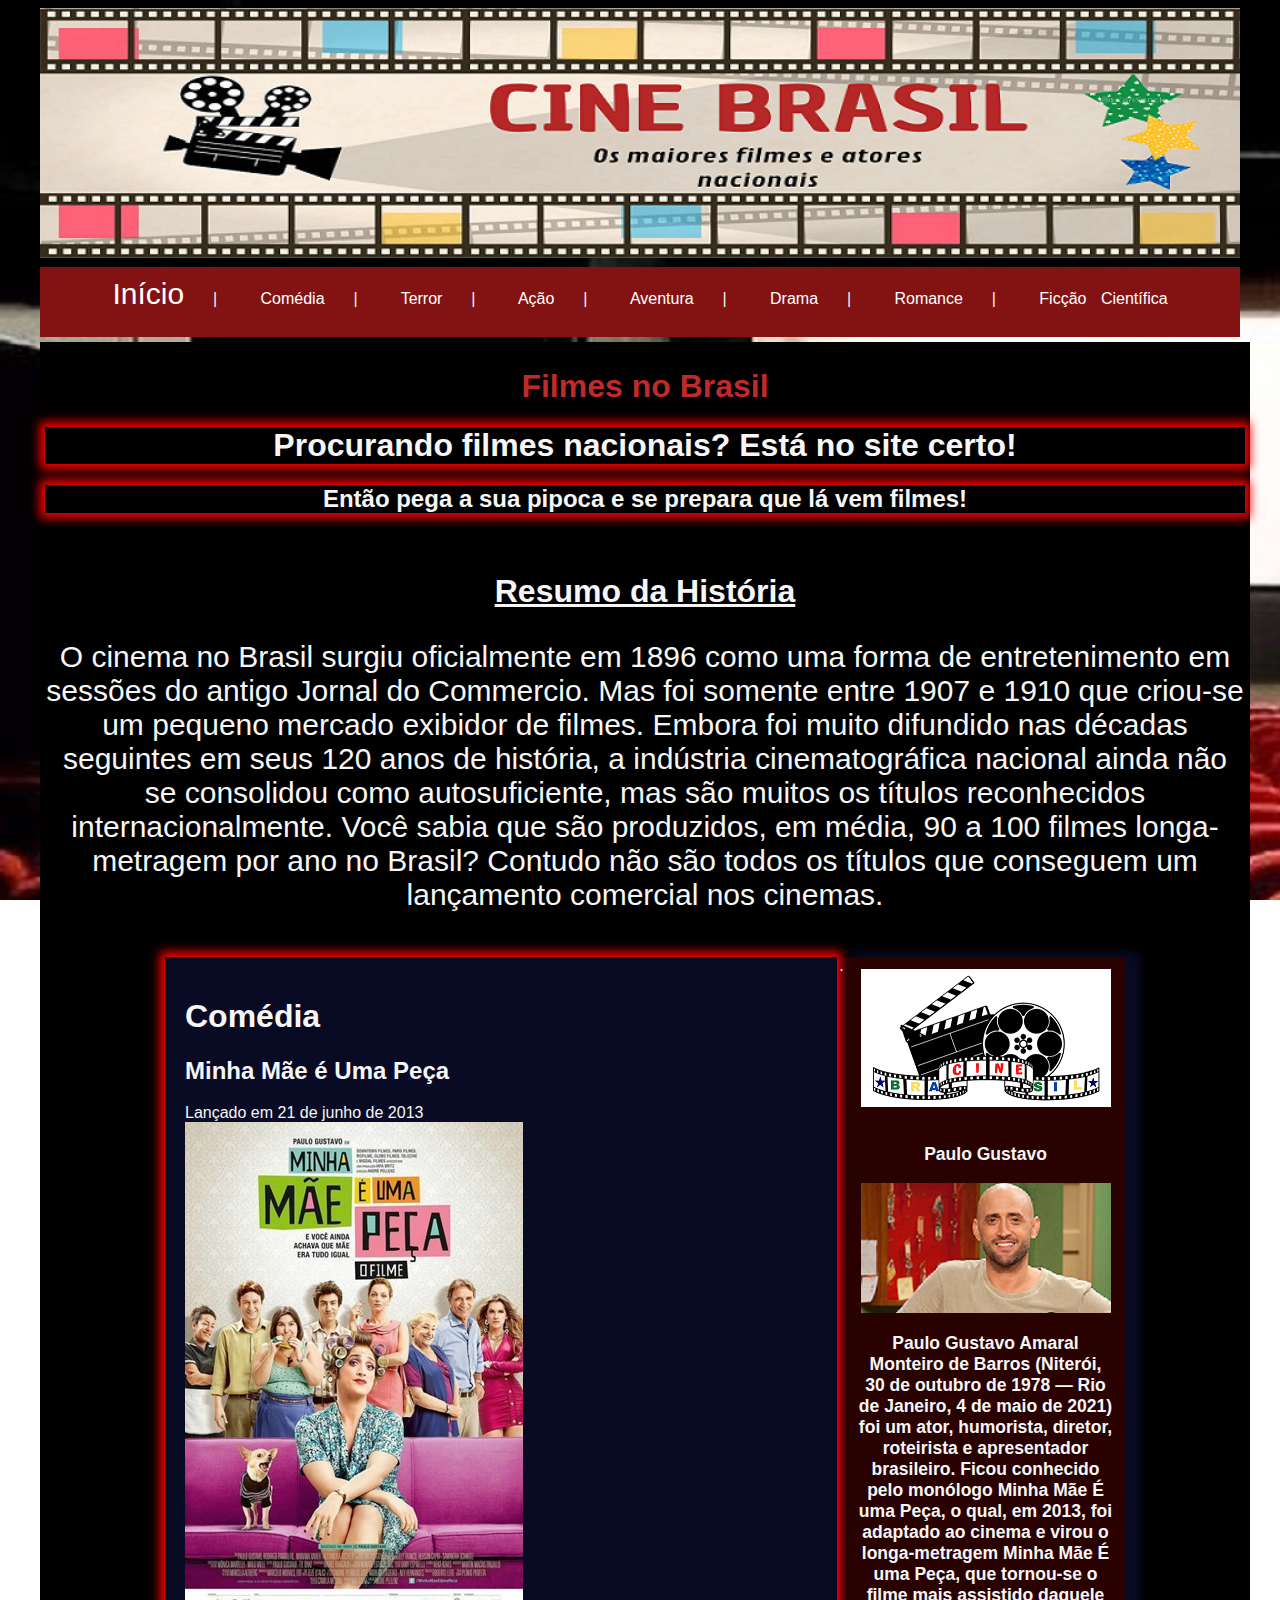
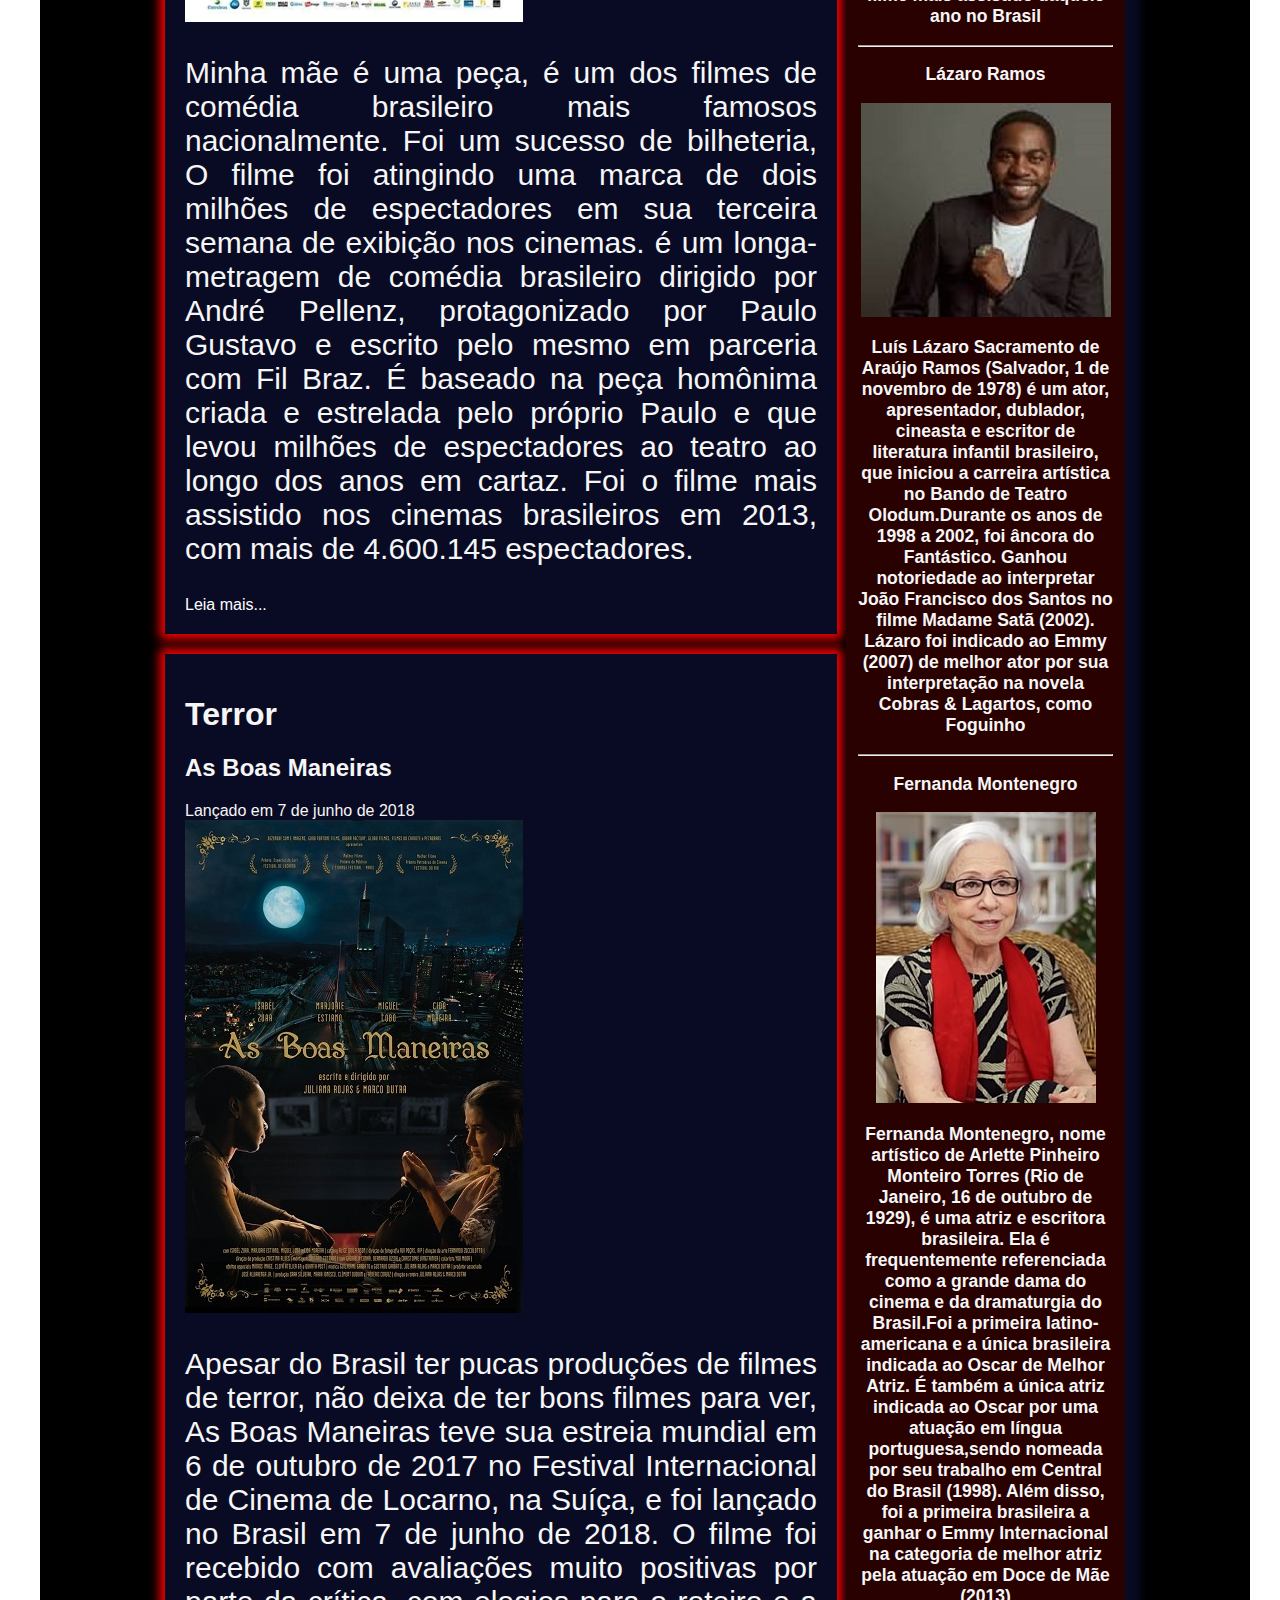
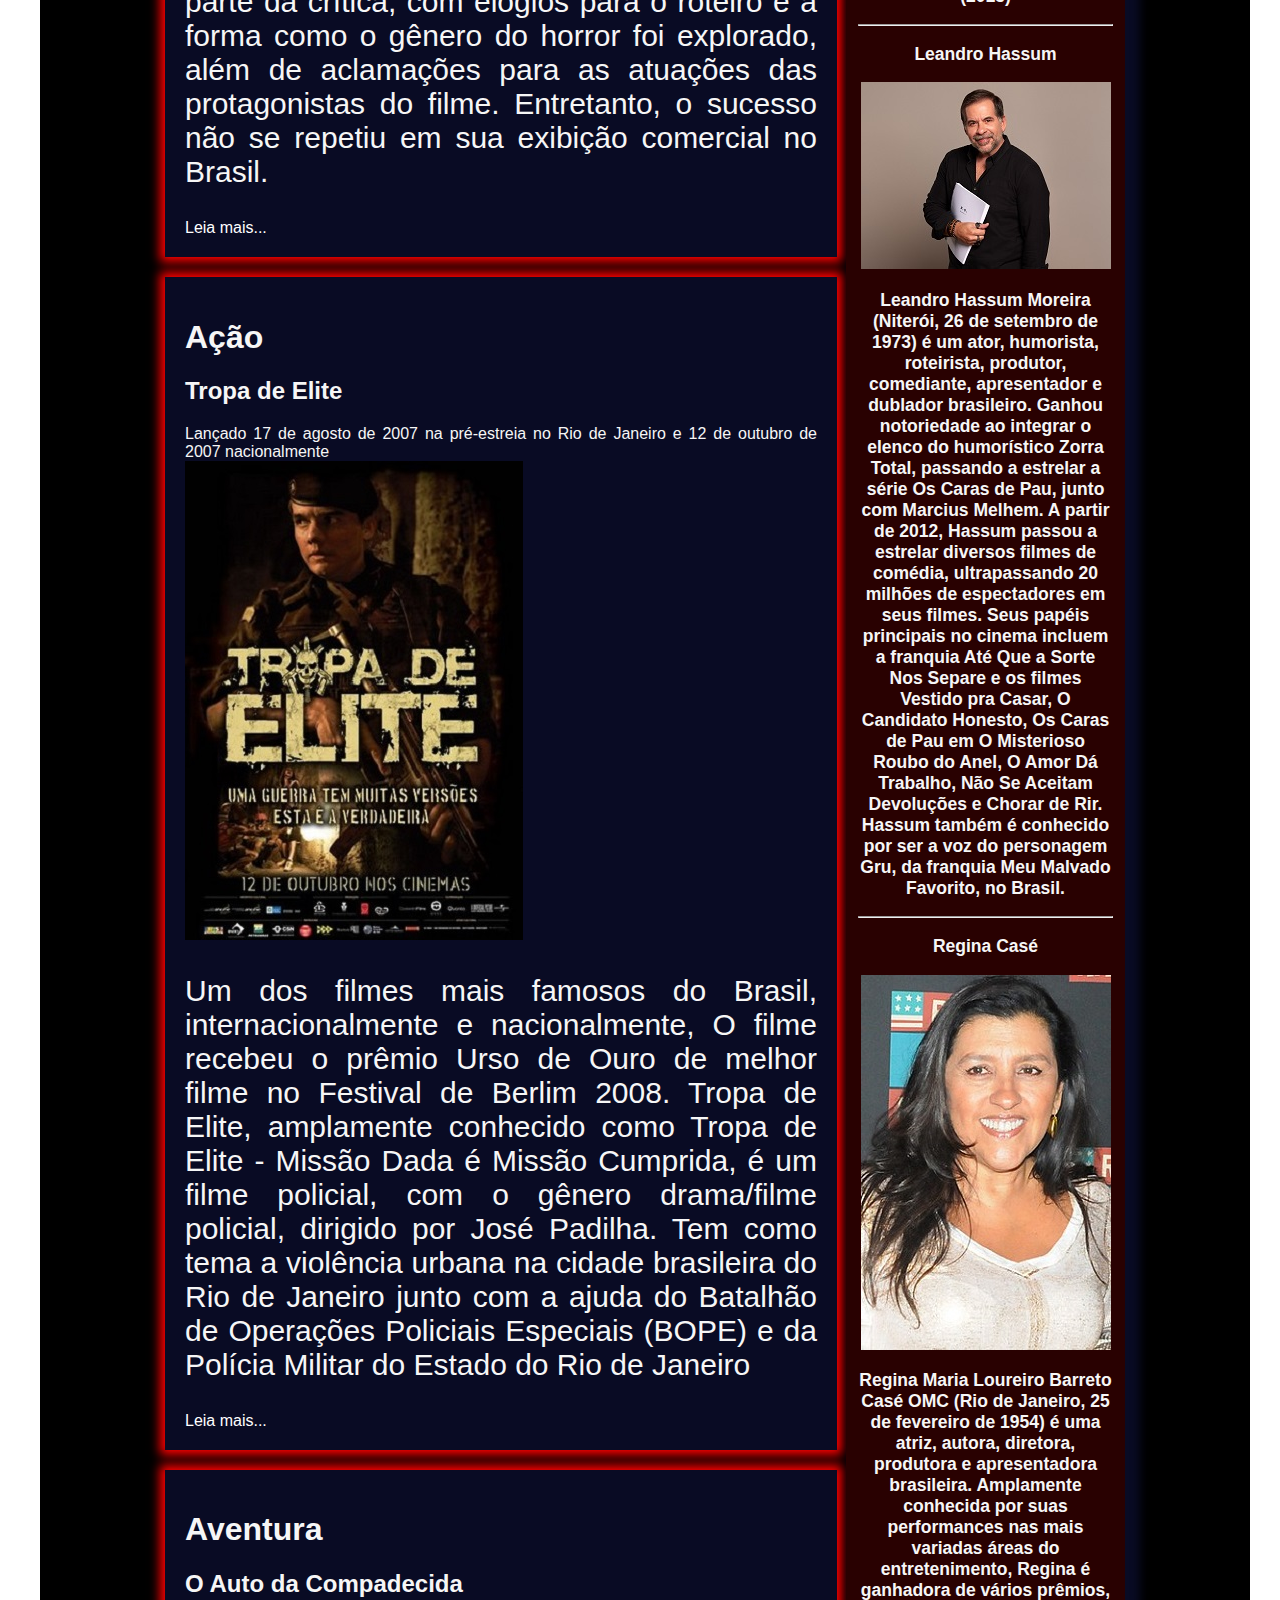
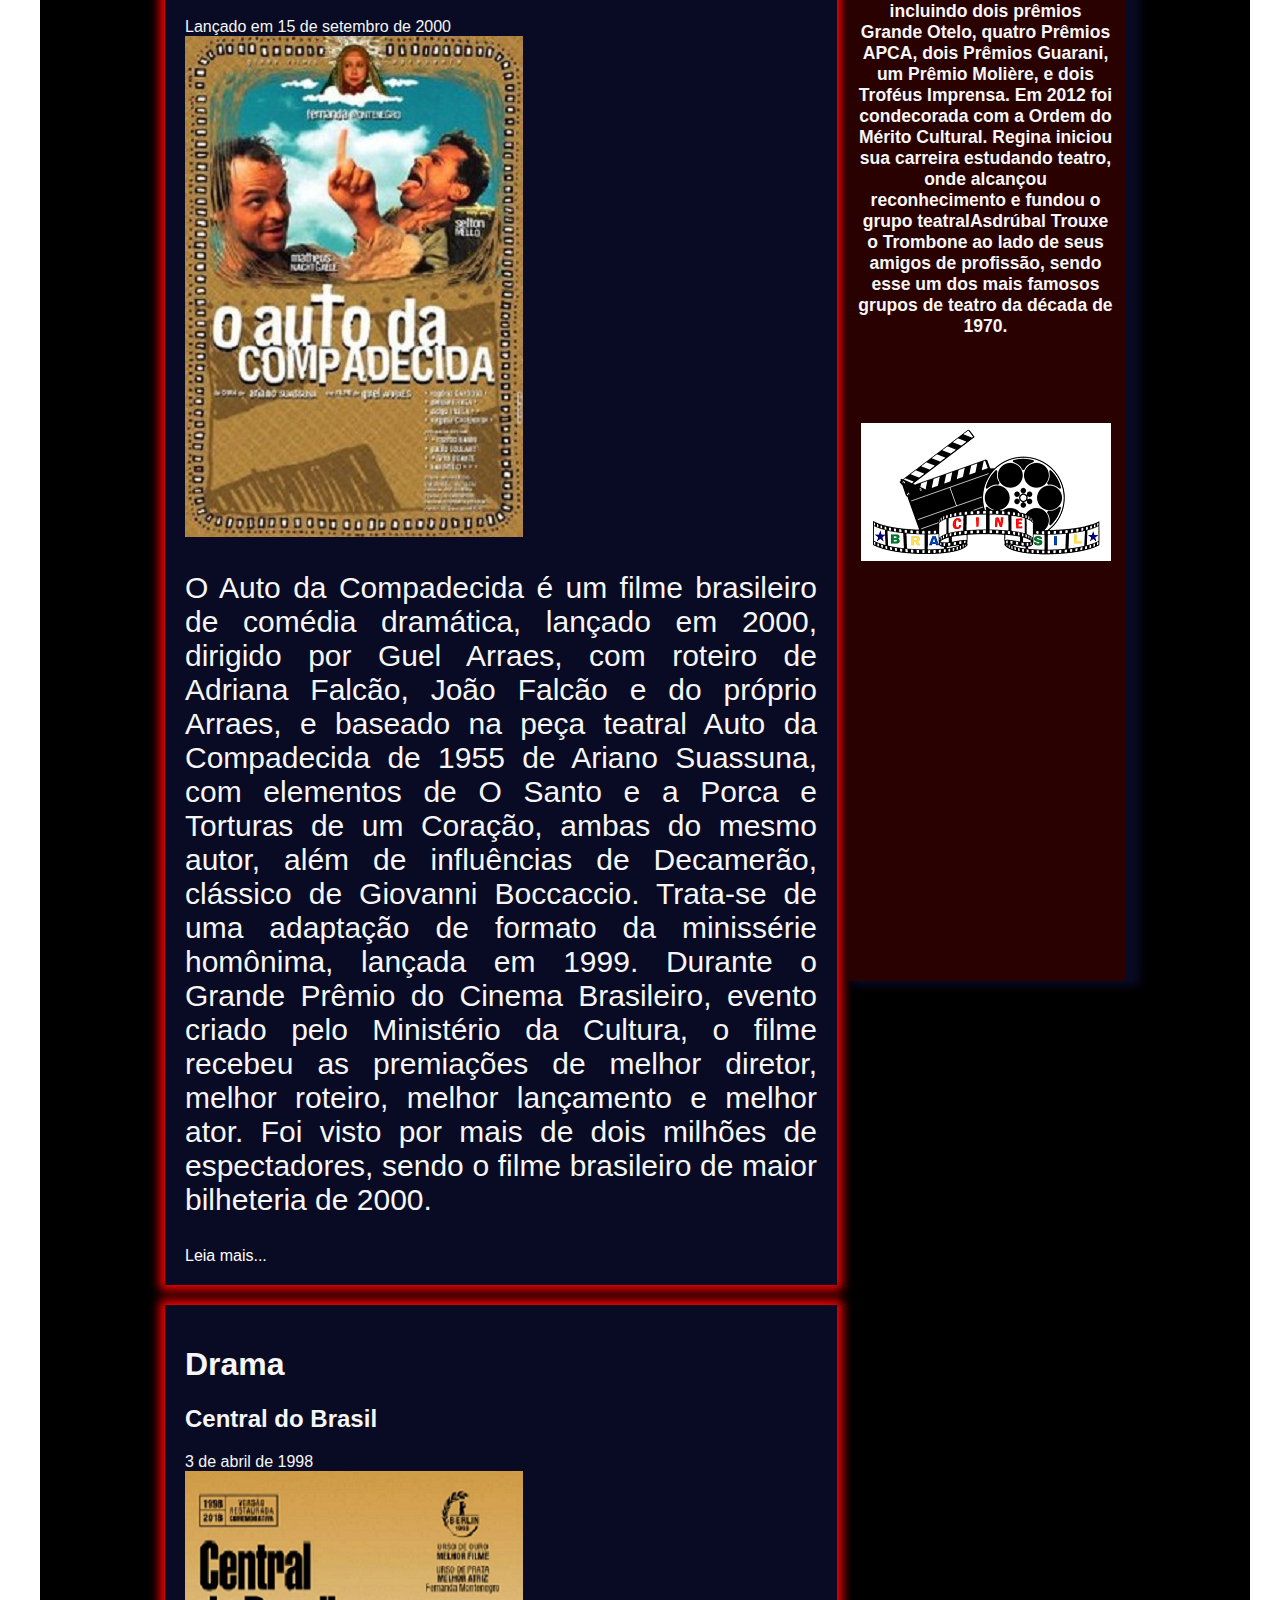
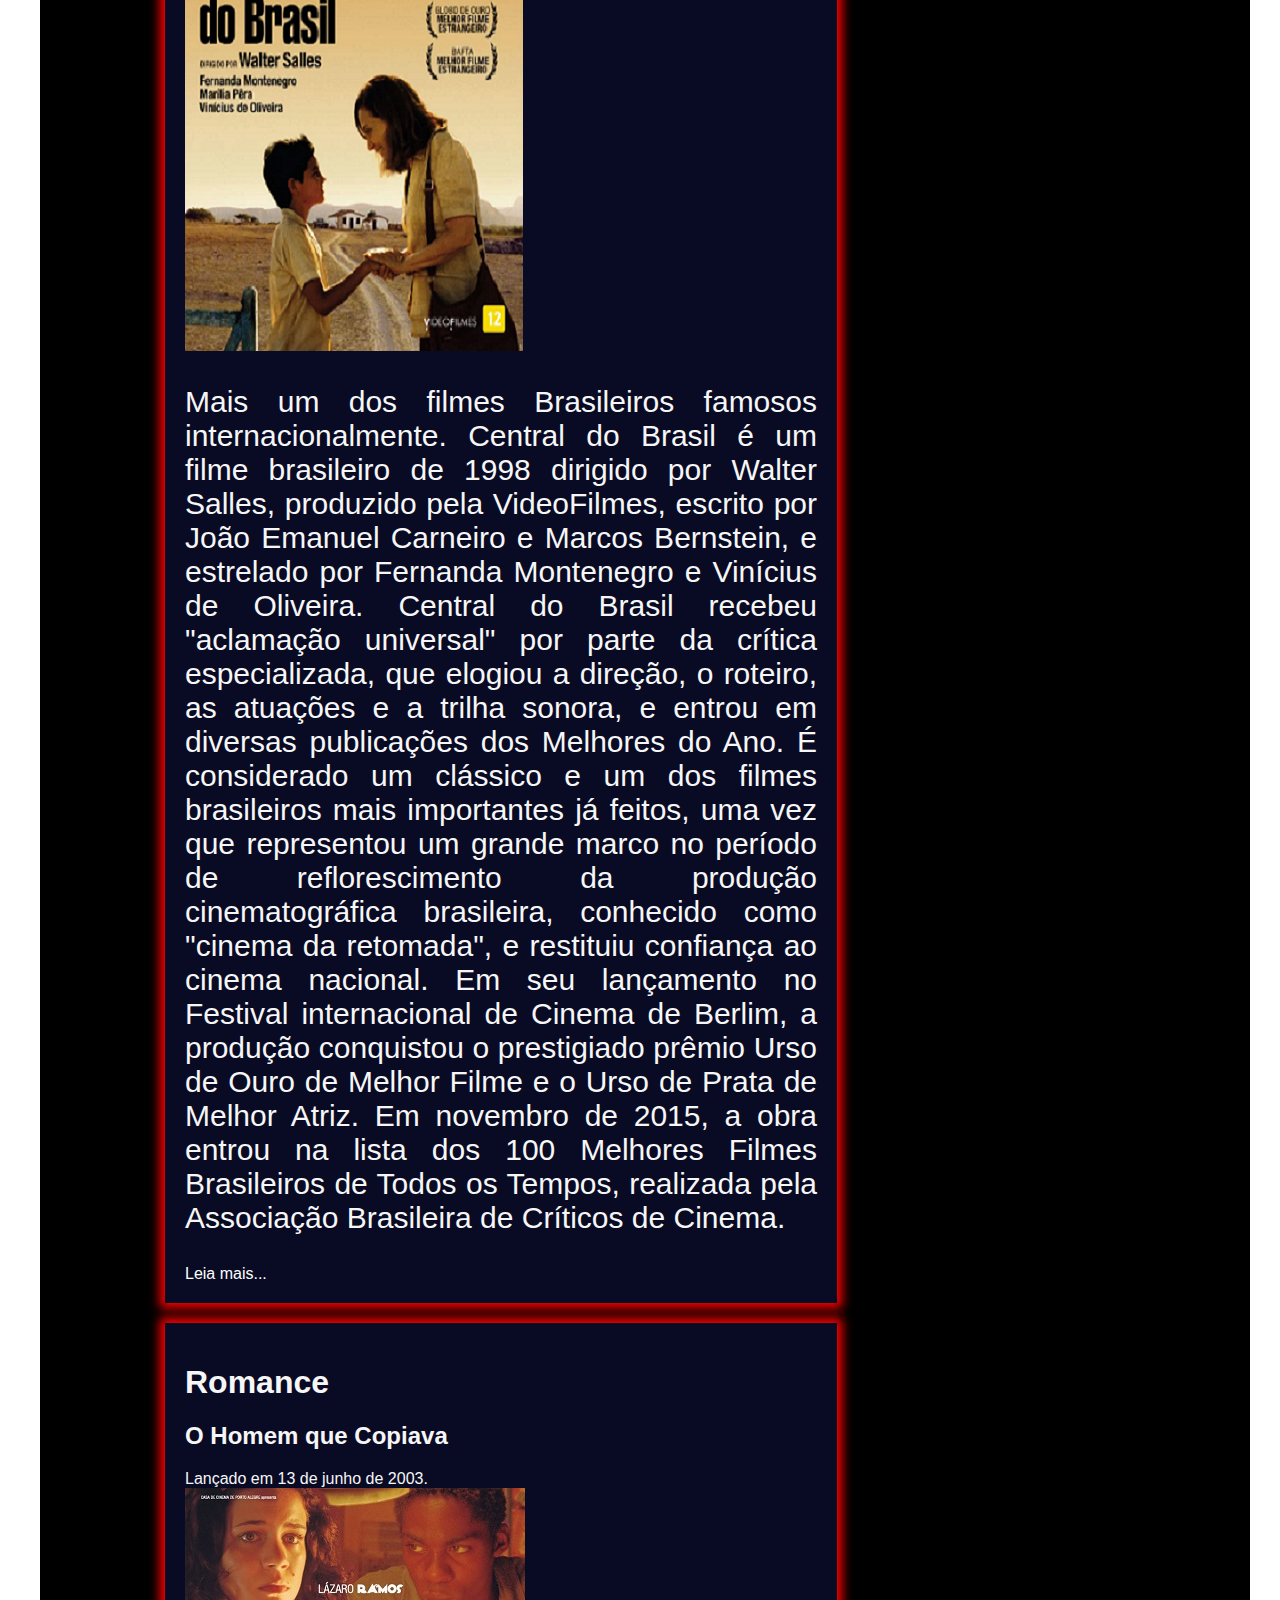
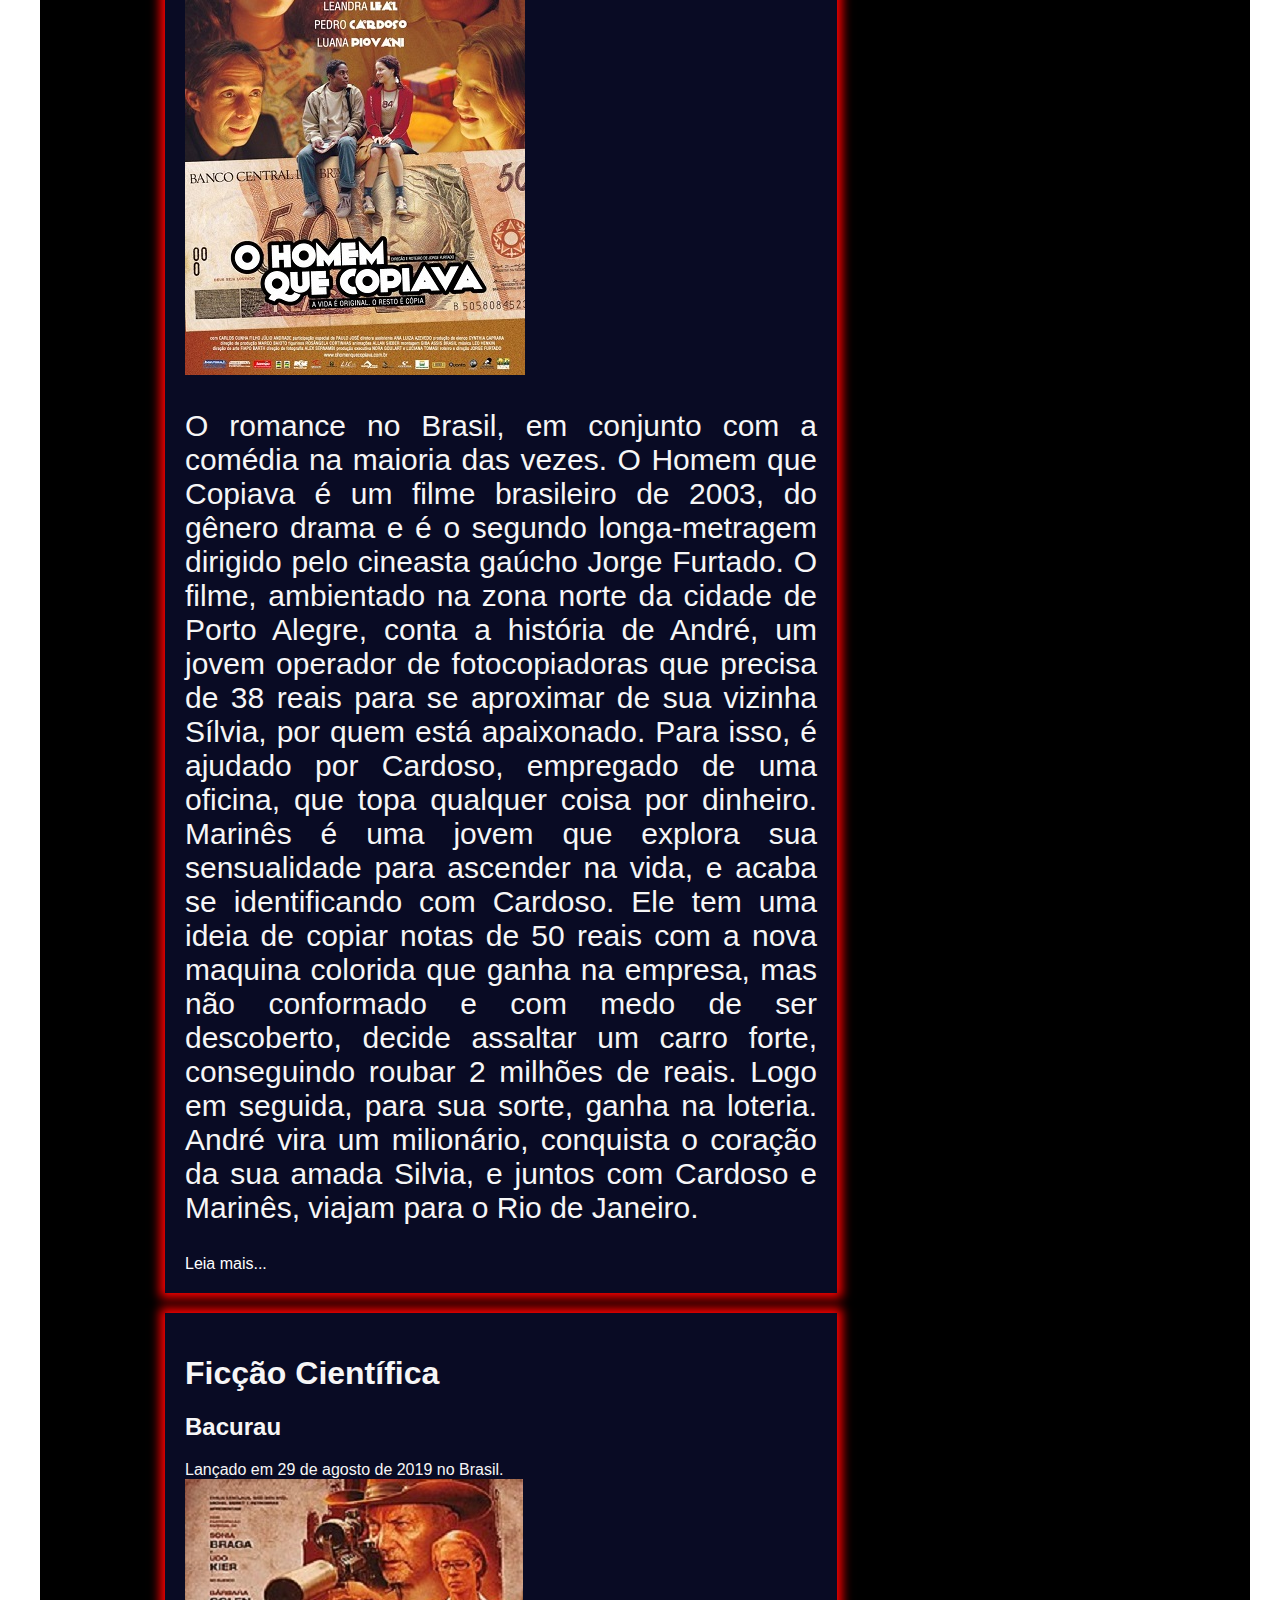
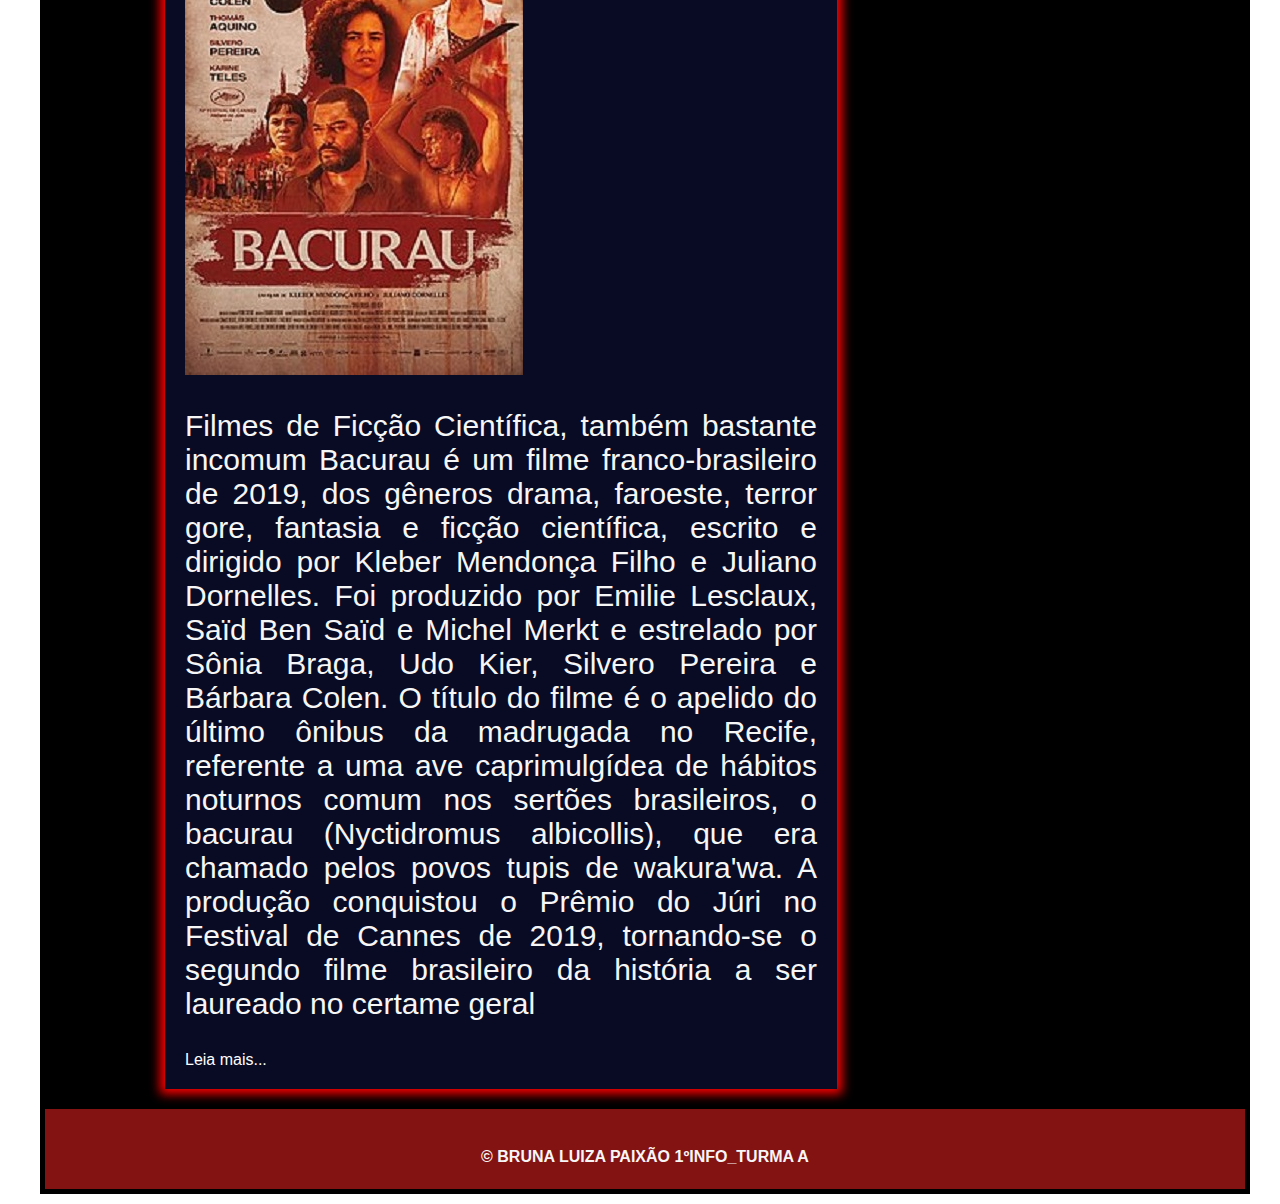
<file: index.html>
<!DOCTYPE html>
<html lang="pt-br">

<head>
	<title>Cine Brasil</title>
	<meta charset="utf-8">
	<link rel="stylesheet" href="estilo.css">
	<link rel="icon" href="imagens/possivel logo.png">
</head>
<center>

	<body background="imagens/sala-de-cinemajpeg.jpeg">



		<div class="cabecalho">
			<img src="imagens/CINE BRASIL.png" alt="">
		</div>
		<br><br><br>
		<!--inicio área menu-->
		<div id="menu">
			<a id="subtitulo1" href="index.html" target="_self">Início</a>&nbsp;&nbsp;|&nbsp;&nbsp;
			<a href="comedia.html" target="_self">Comédia</a>&nbsp;&nbsp;|&nbsp;&nbsp;
			<a href="terror.html" target="_self">Terror</a>&nbsp;&nbsp;|&nbsp;&nbsp;
			<a href="açao.html" target="_self">Ação</a>&nbsp;&nbsp;|&nbsp;&nbsp;
			<a href="aventura.html" target="_self">Aventura</a>&nbsp;&nbsp;|&nbsp;&nbsp;
			<a href="drama.html" target="_self">Drama</a>&nbsp;&nbsp;|&nbsp;&nbsp;
			<a href="romance.html" target="_self">Romance</a>&nbsp;&nbsp;|&nbsp;&nbsp;
			<a href="ficcao c.html" target="_self">Ficção Científica</a>


		</div>
		<div id="conteudo">
			<!--conteudo-->
			<div id="principal">
				<!--conteudo principal-->
				<h1 class="titulo">Filmes no Brasil</h1>
            <div id="merchan">
				<h1>Procurando filmes nacionais? Está no site certo!</h1> 
			</div>
			<div id="merchan2">	
			<h2>	Então pega a sua pipoca e se prepara que lá vem filmes!</h2>
		</div>	
				<br>
			<div id="resumo">
				<h1>Resumo da História</h1>
			</div>
				<p>
					O cinema no Brasil surgiu oficialmente em 1896 como uma forma de entretenimento em sessões do antigo
					Jornal do Commercio. Mas foi somente entre 1907 e 1910 que criou-se um pequeno mercado exibidor de
					filmes.

					Embora foi muito difundido nas décadas seguintes em seus 120 anos de história, a indústria
					cinematográfica nacional ainda não se consolidou como autosuficiente, mas são muitos os títulos
					reconhecidos internacionalmente. Você sabia que são produzidos, em média, 90 a 100 filmes
					longa-metragem por ano no Brasil? Contudo não são todos os títulos que conseguem um lançamento
					comercial nos cinemas.</p>
					

				<div id="area-principal">
					<!--início da postagem-->.
					<div id="area-postagem-principal">
						<div class="postagem">

							<h1>Comédia</h1>
							<h2>Minha Mãe é Uma Peça</h2>
							Lançado em 21 de junho de 2013 <br>
							<img src="imagens/Minha_Mãe_é_uma_Peça.jpg" alt="cartaz Minha Mãe É uma Peça" title="Minha Mãe É uma Peça">
							<p> Minha mãe é uma peça, é um dos filmes de comédia brasileiro mais famosos nacionalmente.
								Foi um sucesso de bilheteria, O filme foi atingindo uma marca de dois milhões de
								espectadores em sua terceira semana de exibição nos cinemas. é um longa-metragem de
								comédia brasileiro dirigido por André Pellenz, protagonizado por Paulo Gustavo e escrito
								pelo mesmo em parceria com Fil Braz. É baseado na peça homônima criada e estrelada pelo
								próprio Paulo e que levou milhões de espectadores ao teatro ao longo dos anos em cartaz.
								Foi o filme mais assistido nos cinemas brasileiros em 2013, com mais de 4.600.145
								espectadores.</p>
							<a href="comedia.html">Leia mais...</a>
						</div>
						<!--fim da postagem-->
						<div class="postagem">
							<h1>Terror</h1>
							<h2>As Boas Maneiras</h2>
							Lançado em 7 de junho de 2018
							<br>
							<img src="imagens/as-boas-maneiras-cartaz.jpg" alt="cartaz As boas maneiras" title="As boas maneiras">
							<p>Apesar do Brasil ter pucas produções de filmes de terror, não deixa de ter bons filmes
								para ver, As Boas Maneiras teve sua estreia mundial em 6 de outubro de 2017 no Festival
								Internacional de Cinema de Locarno, na Suíça, e foi lançado no Brasil em 7 de junho de
								2018. O filme foi recebido com avaliações muito positivas por parte da crítica, com
								elogios para o roteiro e a forma como o gênero do horror foi explorado, além de
								aclamações para as atuações das protagonistas do filme. Entretanto, o sucesso não se
								repetiu em sua exibição comercial no Brasil.
							</p>
							<a href="terror.html">Leia mais...</a>
						</div>

						<!--fim da postagem-->
						<div class="postagem">
							<h1>Ação</h1>
							<h2>Tropa de Elite</h2>
							Lançado 17 de agosto de 2007 na pré-estreia no Rio de Janeiro e
							12 de outubro de 2007 nacionalmente <br>
							<img src="imagens/TropaDeElitePoster.jpg" alt="cartaz Tropa de Elite" title="Tropa de Elite">
							<p>Um dos filmes mais famosos do Brasil, internacionalmente e nacionalmente, O filme recebeu
								o prêmio Urso de Ouro de melhor filme no Festival de Berlim 2008. Tropa de Elite,
								amplamente conhecido como Tropa de Elite - Missão Dada é Missão Cumprida, é um filme
								policial, com o gênero drama/filme policial, dirigido por José Padilha. Tem como tema a
								violência urbana na cidade brasileira do Rio de Janeiro junto com a ajuda do Batalhão de
								Operações Policiais Especiais (BOPE) e da Polícia Militar do Estado do Rio de Janeiro
							</p>
							<a href="açao.html">Leia mais...</a>
						</div>
						<!--fim da postagem-->
						<div class="postagem">
							<h1>Aventura</h1>
							<h2>O Auto da Compadecida</h2>
							Lançado em 15 de setembro de 2000
							<br>
							<img src="imagens/O_auto_da_compadecida.jpg" alt="cartaz O Auto Da Compadecida" title="O Auto Da Compadecida">
							<p>O Auto da Compadecida é um filme brasileiro de comédia dramática, lançado em 2000,
								dirigido por Guel Arraes, com roteiro de Adriana Falcão, João Falcão e do próprio
								Arraes, e baseado na peça teatral Auto da Compadecida de 1955 de Ariano Suassuna, com
								elementos de O Santo e a Porca e Torturas de um Coração, ambas do mesmo autor, além de
								influências de Decamerão, clássico de Giovanni Boccaccio. Trata-se de uma adaptação de
								formato da minissérie homônima, lançada em 1999.

								Durante o Grande Prêmio do Cinema Brasileiro, evento criado pelo Ministério da Cultura,
								o filme recebeu as premiações de melhor diretor, melhor roteiro, melhor lançamento e
								melhor ator. Foi visto por mais de dois milhões de espectadores, sendo o filme
								brasileiro de maior bilheteria de 2000.
							</p>
							<a href="aventura.html">Leia mais...</a>
						</div>

						<!--fim da postagem-->
						<div class="postagem">
							<h1>Drama</h1>
							<h2>Central do Brasil</h2>
							3 de abril de 1998<br>
							<img src="imagens/233px-Central_do_Brasil_poster.jpg" alt="cartaz Central do Brasil" title="Central do Brasil">
							<p>Mais um dos filmes Brasileiros famosos internacionalmente. Central do Brasil é um filme
								brasileiro de 1998 dirigido por Walter Salles, produzido pela VideoFilmes, escrito por
								João Emanuel Carneiro e Marcos Bernstein, e estrelado por Fernanda Montenegro e Vinícius
								de Oliveira. Central do Brasil recebeu "aclamação universal" por parte da crítica
								especializada, que elogiou a direção, o roteiro, as atuações e a trilha sonora, e entrou
								em diversas publicações dos Melhores do Ano. É considerado um clássico e um dos filmes
								brasileiros mais importantes já feitos, uma vez que representou um grande marco no
								período de reflorescimento da produção cinematográfica brasileira, conhecido como
								"cinema da retomada", e restituiu confiança ao cinema nacional. Em seu lançamento no
								Festival internacional de Cinema de Berlim, a produção conquistou o prestigiado prêmio
								Urso de Ouro de Melhor Filme e o Urso de Prata de Melhor Atriz. Em novembro de 2015, a
								obra entrou na lista dos 100 Melhores Filmes Brasileiros de Todos os Tempos, realizada
								pela Associação Brasileira de Críticos de Cinema.
							</p>
							<a href="drama.html">Leia mais...</a>
						</div>
						<!--fim da postagem-->
						<div class="postagem">
							<h1>Romance</h1>
							<h2>O Homem que Copiava</h2>
							Lançado em 13 de junho de 2003. <br>
							<img src="imagens/O_Homem_que_Copiava.jpg">
							<p> O romance no Brasil, em conjunto com a comédia na maioria das vezes. O Homem que Copiava é um filme brasileiro de 2003, do gênero drama e é o segundo longa-metragem dirigido pelo cineasta gaúcho Jorge Furtado. O filme, ambientado na zona norte da cidade de Porto Alegre, conta a história de André, um jovem operador de fotocopiadoras que precisa de 38 reais para se aproximar de sua vizinha Sílvia, por quem está apaixonado. Para isso, é ajudado por Cardoso, empregado de uma oficina, que topa qualquer coisa por dinheiro. Marinês é uma jovem que explora sua sensualidade para ascender na vida, e acaba se identificando com Cardoso. Ele tem uma ideia de copiar notas de 50 reais com a nova maquina colorida que ganha na empresa, mas não conformado e com medo de ser descoberto, decide assaltar um carro forte, conseguindo roubar 2 milhões de reais. Logo em seguida, para sua sorte, ganha na loteria. André vira um milionário, conquista o coração da sua amada Silvia, e juntos com Cardoso e Marinês, viajam para o Rio de Janeiro.
							</p>
							<a href="romance.html">Leia mais...</a>
						</div>
						<!--fim da postagem-->
						<div class="postagem">
							<h1>Ficção Científica</h1>
							<h2>Bacurau</h2>
							Lançado em 29 de agosto de 2019 no Brasil. <br>
							<img src="imagens/Bacurau_(filme).jpeg" alt="cartaz Bacurau" title="Bacural">
							<p> Filmes de Ficção Científica, também bastante incomum Bacurau é um filme
								franco-brasileiro de 2019, dos gêneros drama, faroeste, terror gore, fantasia e ficção
								científica, escrito e dirigido por Kleber Mendonça Filho e Juliano Dornelles. Foi
								produzido por Emilie Lesclaux, Saïd Ben Saïd e Michel Merkt e estrelado por Sônia Braga,
								Udo Kier, Silvero Pereira e Bárbara Colen. O título do filme é o apelido do último
								ônibus da madrugada no Recife, referente a uma ave caprimulgídea de hábitos noturnos
								comum nos sertões brasileiros, o bacurau (Nyctidromus albicollis), que era chamado pelos
								povos tupis de wakura'wa.

								A produção conquistou o Prêmio do Júri no Festival de Cannes de 2019, tornando-se o
								segundo filme brasileiro da história a ser laureado no certame geral
							</p>
							<a href="ficcao c.html">Leia mais...</a>
						</div>
					</div>
					<!--fim da área-postagem-->



					<div class="lateral">
						<!--conteudo lateral-->
						<img src="imagens/C.png" alt="logo do site" title="logo">
						<br><br>
						<h3>Paulo Gustavo</h3>
						<img src="imagens/csm_globo_paulo_gustavo_0cb293571f.png" alt="Foto do ator Paulo Gustavo" title="Paulo Gustavo">
						<h3>
							Paulo Gustavo Amaral Monteiro de Barros (Niterói, 30 de outubro de 1978 — Rio de Janeiro, 4
							de maio de 2021) foi um ator, humorista, diretor, roteirista e apresentador brasileiro.

							Ficou conhecido pelo monólogo Minha Mãe É uma Peça, o qual, em 2013, foi adaptado ao cinema
							e virou o longa-metragem Minha Mãe É uma Peça, que tornou-se o filme mais assistido daquele
							ano no Brasil
						</h3>
						<hr>
						<h3>Lázaro Ramos</h3>
						<img src="imagens/lazaro ramos.jpg" alt="Foto do ator Lazáro Ramos" title="Lazáro Ramos">
						<h3>
							Luís Lázaro Sacramento de Araújo Ramos (Salvador, 1 de novembro de 1978) é um ator,
							apresentador, dublador, cineasta e escritor de literatura infantil brasileiro, que iniciou a
							carreira artística no Bando de Teatro Olodum.Durante os anos de 1998 a 2002, foi âncora
							do Fantástico. Ganhou notoriedade ao interpretar João Francisco dos Santos no filme Madame
							Satã (2002). Lázaro foi indicado ao Emmy (2007) de melhor ator por sua interpretação na
							novela Cobras & Lagartos, como Foguinho
						</h3>
						<hr>
						<h3>Fernanda Montenegro</h3>
						<img src="imagens/Fernanda_Montenegro2019.jpg" alt="Foto da atriz Fernanda Montenegro" title="Fernanda Montenegro">
						<h3>
							Fernanda Montenegro, nome artístico de Arlette Pinheiro Monteiro Torres (Rio de Janeiro, 16
							de outubro de 1929), é uma atriz e escritora brasileira. Ela é frequentemente referenciada
							como a grande dama do cinema e da dramaturgia do Brasil.Foi a primeira latino-americana e a
							única brasileira indicada ao Oscar de Melhor Atriz. É também a única atriz indicada ao Oscar
							por uma atuação em língua portuguesa,sendo nomeada por seu trabalho em Central do Brasil
							(1998). Além disso, foi a primeira brasileira a ganhar o Emmy Internacional na categoria de
							melhor atriz pela atuação em Doce de Mãe (2013)</h3>
							<hr>
						<h3>Leandro Hassum</h3>
						<img src="imagens/leandro.jpg" alt="Foto do ator Leandro Hassum" title="Leandro Hassum">
						<h3>
							Leandro Hassum Moreira (Niterói, 26 de setembro de 1973) é um ator, humorista, roteirista, produtor, comediante, apresentador e dublador brasileiro. Ganhou notoriedade ao integrar o elenco do humorístico Zorra Total, passando a estrelar a série Os Caras de Pau, junto com Marcius Melhem. A partir de 2012, Hassum passou a estrelar diversos filmes de comédia, ultrapassando 20 milhões de espectadores em seus filmes.

Seus papéis principais no cinema incluem a franquia Até Que a Sorte Nos Separe e os filmes Vestido pra Casar, O Candidato Honesto, Os Caras de Pau em O Misterioso Roubo do Anel, O Amor Dá Trabalho, Não Se Aceitam Devoluções e Chorar de Rir. Hassum também é conhecido por ser a voz do personagem Gru, da franquia Meu Malvado Favorito, no Brasil.
						</h3>
						<hr>
						<h3>Regina Casé</h3>
						<img src="imagens/regina.jpg" alt="Foto da Atriz Regina Casé" title="Regina Casé">
						<h3>
							Regina Maria Loureiro Barreto Casé OMC (Rio de Janeiro, 25 de fevereiro de 1954) é uma atriz, autora, diretora, produtora e apresentadora brasileira. Amplamente conhecida por suas performances nas mais variadas áreas do entretenimento, Regina é ganhadora de vários prêmios, incluindo dois prêmios Grande Otelo, quatro Prêmios APCA, dois Prêmios Guarani, um Prêmio Molière, e dois Troféus Imprensa. Em 2012 foi condecorada com a Ordem do Mérito Cultural.

Regina iniciou sua carreira estudando teatro, onde alcançou reconhecimento e fundou o grupo teatralAsdrúbal Trouxe o Trombone ao lado de seus amigos de profissão, sendo esse um dos mais famosos grupos de teatro da década de 1970.
						</h3>
							<br><br><br><br>
							<img src="imagens/C.png" alt="logo do site" title="logo">
					</div>
				</div>
				<div id="rodape">
					<!--rodapé-->
					<center>
						<br>
						<h4>
							&copy; BRUNA LUIZA PAIXÃO 1ºINFO_TURMA A<br>
						</h4>

					</center>
				</div>
			</div>
	</body>

</html>
</file>
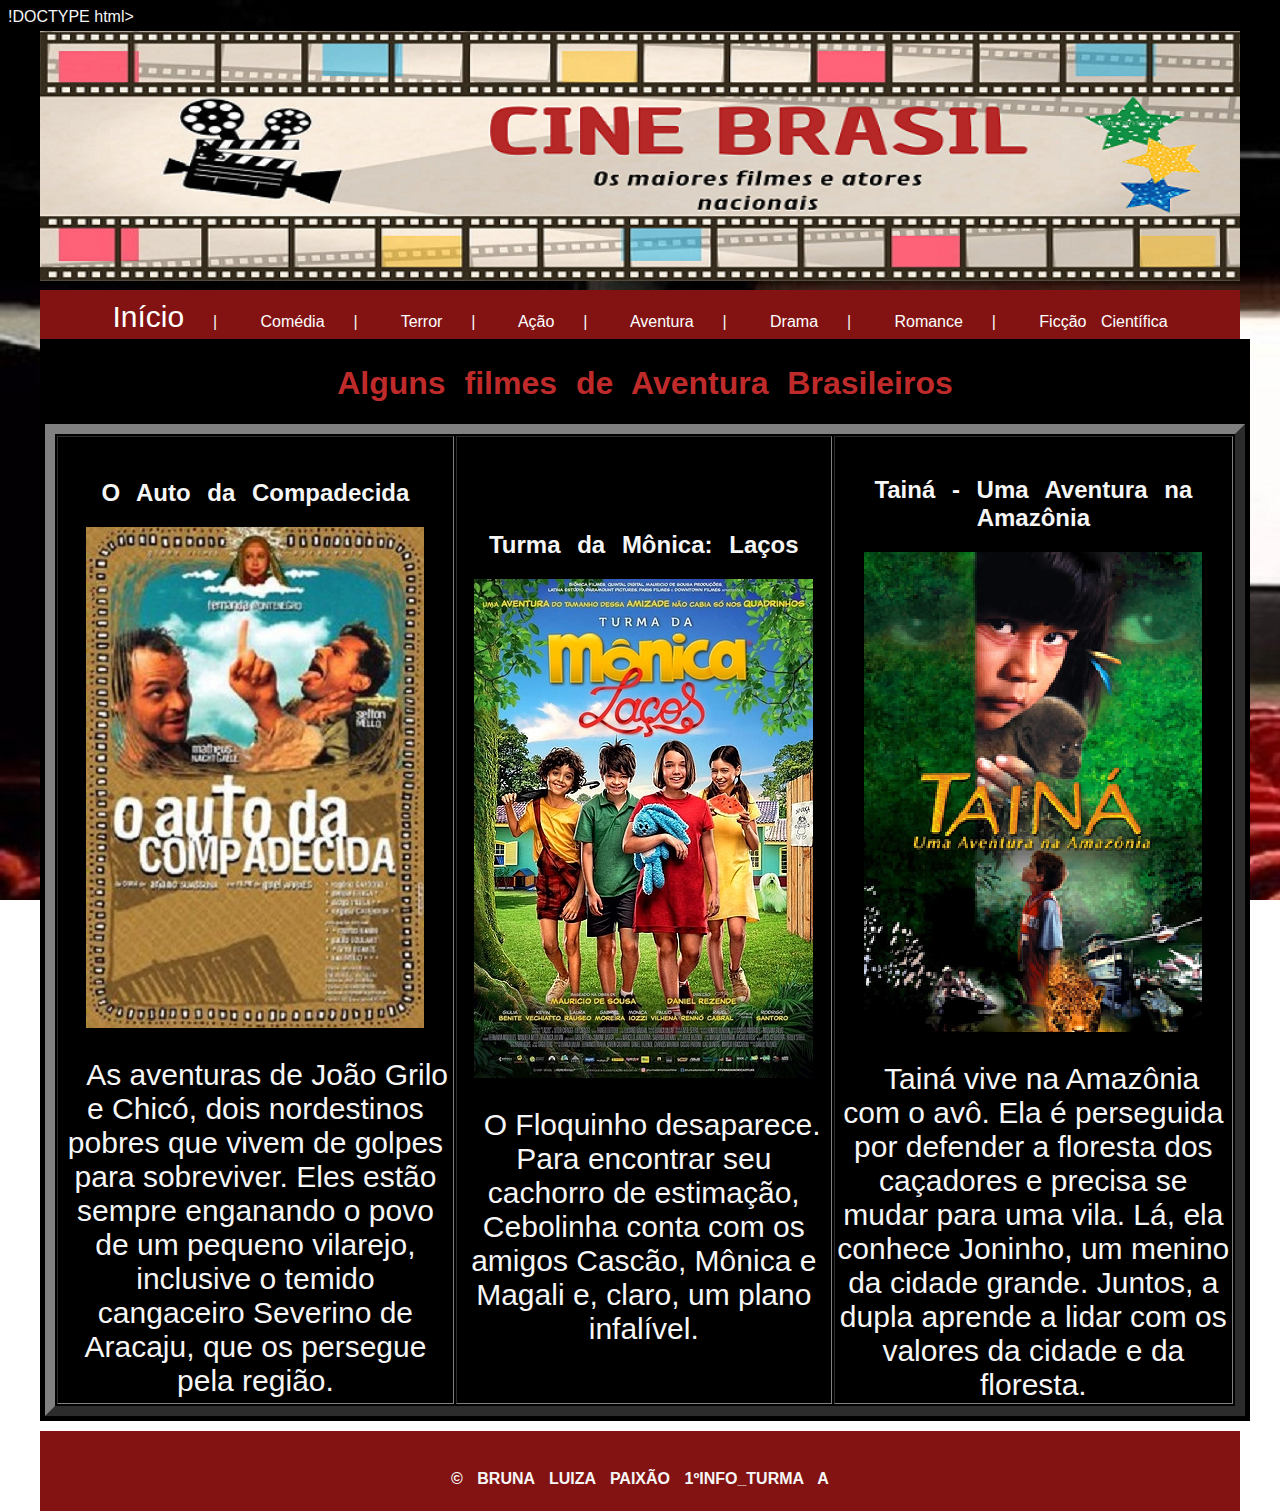
<file: aventura.html>
!DOCTYPE html>
<html lang="pt-br">

<head>
    <title>Cine Brasil</title>
    <meta charset="utf-8">
    <link rel="stylesheet" href="estilo.css">
</head>
<center>

    <body background="imagens/sala-de-cinemajpeg.jpeg">



        <div class="cabecalho">
            <img src="imagens/CINE BRASIL.png" alt="">
        </div>

        <br><br><br>
        <!--inicio área menu-->
        <div id="menu">
            <a id="subtitulo1" href="index.html" target="_self">Início</a>&nbsp;&nbsp;|&nbsp;&nbsp;
            <a href="comedia.html" target="_self">Comédia</a>&nbsp;&nbsp;|&nbsp;&nbsp;
            <a href="terror.html" target="_self">Terror</a>&nbsp;&nbsp;|&nbsp;&nbsp;
            <a href="açao.html" target="_self">Ação</a>&nbsp;&nbsp;|&nbsp;&nbsp;
            <a href="aventura.html" target="_self">Aventura</a>&nbsp;&nbsp;|&nbsp;&nbsp;
            <a href="drama.html" target="_self">Drama</a>&nbsp;&nbsp;|&nbsp;&nbsp;
            <a href="romance.html" target="_self">Romance</a>&nbsp;&nbsp;|&nbsp;&nbsp;
            <a href="ficcao c.html" target="_self">Ficção Científica</a>



            <div id="conteudo">
                <!--conteudo-->
                <div id="principal">
                    <!--conteudo principal-->
                    <h1 class="titulo">Alguns filmes de Aventura Brasileiros</h1>




                    <table width="100%" border="10">

                        <tr align="center">
                            <td>&nbsp;&nbsp;<h2>O Auto da Compadecida</h2><img src="imagens/O_auto_da_compadecida.jpg"
                                    alt="Cartaz O Auto da Compadecida" title="O Auto da Compadecida">
                                <p>&nbsp;&nbsp; As aventuras de João Grilo e Chicó, dois nordestinos pobres que vivem de golpes para sobreviver. Eles estão sempre enganando o povo de um pequeno vilarejo, inclusive o temido cangaceiro Severino de Aracaju, que os persegue pela região.</p>

                            <td>&nbsp;&nbsp;<h2>Turma da Mônica: Laços</h2><img
                                    src="imagens/laços.jpg" alt="cartaz Turma da Mônica: Laços"
                                    title="Turma da Mônica: Laços">
                                <p>&nbsp;&nbsp;O Floquinho desaparece. Para encontrar seu cachorro de estimação, Cebolinha conta com os amigos Cascão, Mônica e Magali e, claro, um plano infalível.</p>
                            </td>

                            <td>&nbsp;&nbsp;<h2>Tainá - Uma Aventura na Amazônia</h2><img src="imagens/taina.jpg"
                                    alt="cartaz Tainá - Uma Aventura na Amazônia" title="Tainá - Uma Aventura na Amazônia">
                                <p>&nbsp;&nbsp;Tainá vive na Amazônia com o avô. Ela é perseguida por defender a floresta dos caçadores e precisa se mudar para uma vila. Lá, ela conhece Joninho, um menino da cidade grande. Juntos, a dupla aprende a lidar com os valores da cidade e da floresta.
                                </p>
                            </td>
                        </tr>
                    </table>

                </div>
            </div>
            <div id="rodape">
                <!--rodapé-->
                <center>
                    <br>
                    <h4>
                        &copy; BRUNA LUIZA PAIXÃO 1ºINFO_TURMA A<br>
                    </h4>

                </center>
            </div>
        </div>
</body>

</html>
</file>
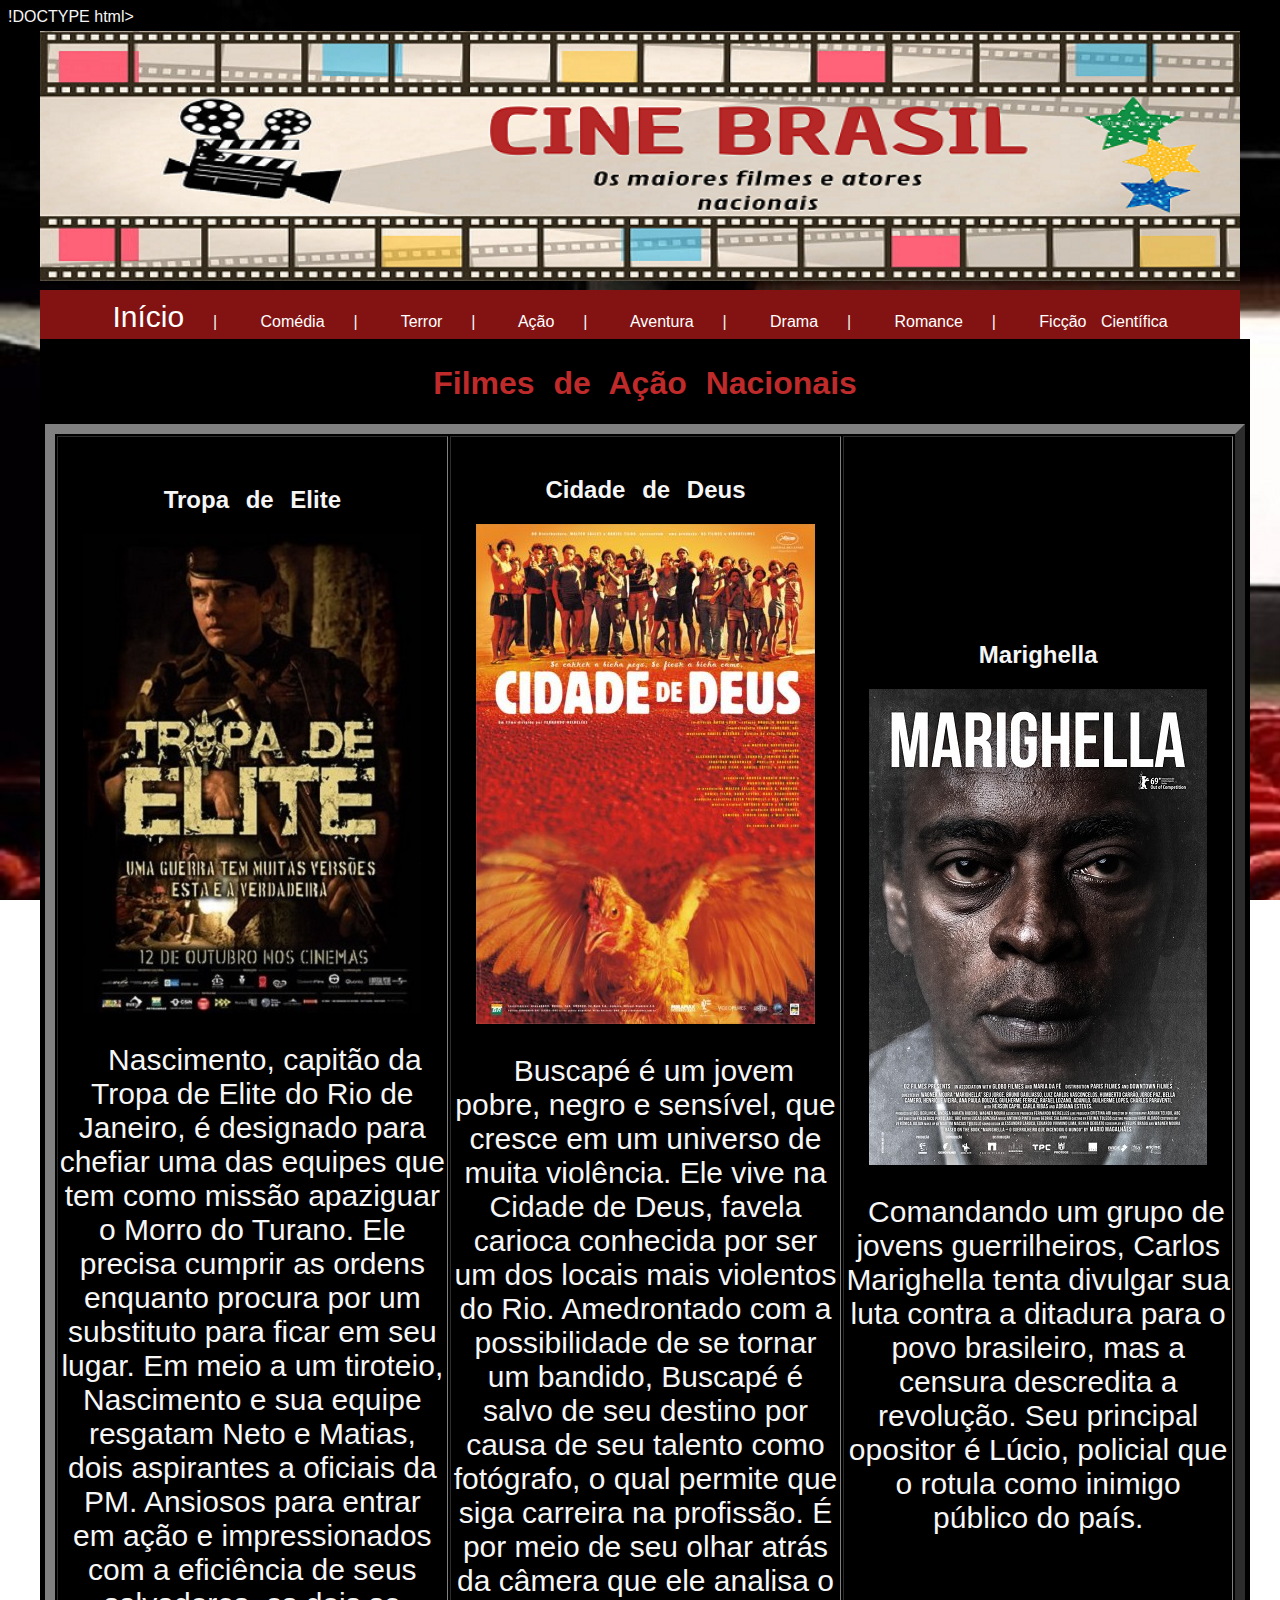
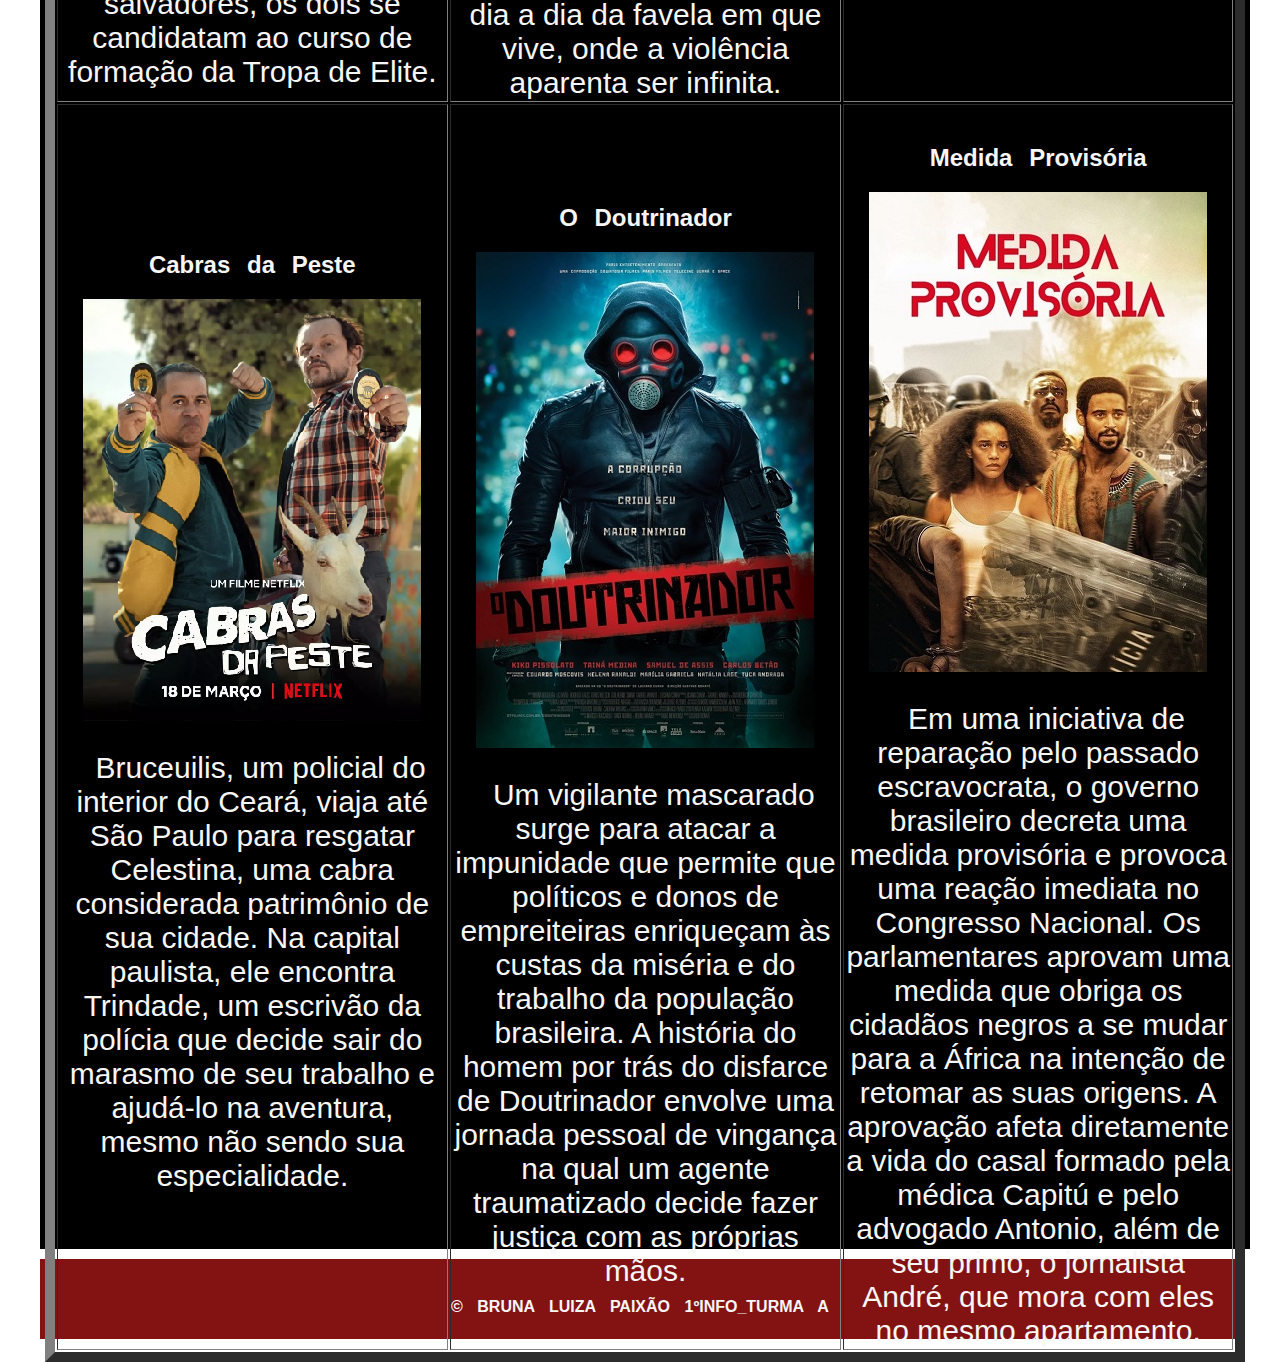
<file: açao.html>
!DOCTYPE html>
<html lang="pt-br">

<head>
    <title>Cine Brasil</title>
    <meta charset="utf-8">
    <link rel="stylesheet" href="estilo.css">
</head>
<center>

    <body background="imagens/sala-de-cinemajpeg.jpeg">



        <div class="cabecalho">
            <img src="imagens/CINE BRASIL.png" alt="">
        </div>

        <br><br><br>
        <!--inicio área menu-->
        <div id="menu">
            <a id="subtitulo1" href="index.html" target="_self">Início</a>&nbsp;&nbsp;|&nbsp;&nbsp;
            <a href="comedia.html" target="_self">Comédia</a>&nbsp;&nbsp;|&nbsp;&nbsp;
            <a href="terror.html" target="_self">Terror</a>&nbsp;&nbsp;|&nbsp;&nbsp;
            <a href="açao.html" target="_self">Ação</a>&nbsp;&nbsp;|&nbsp;&nbsp;
            <a href="aventura.html" target="_self">Aventura</a>&nbsp;&nbsp;|&nbsp;&nbsp;
            <a href="drama.html" target="_self">Drama</a>&nbsp;&nbsp;|&nbsp;&nbsp;
            <a href="romance.html" target="_self">Romance</a>&nbsp;&nbsp;|&nbsp;&nbsp;
            <a href="ficcao c.html" target="_self">Ficção Científica</a>



            <div id="conteudo">
                <!--conteudo-->
                <div id="principal">
                    <!--conteudo principal-->
                    <h1 class="titulo">Filmes de Ação Nacionais</h1>


<center>
    <div id="imagem">
                    <table width="100%" border="10">

                        <tr align="center">
                            <td>&nbsp;&nbsp;<h2>Tropa de Elite</h2><img src="imagens/TropaDeElitePoster.jpg"
                                    alt="Cartaz Tropa de Elite" title="Tropa de Elite">
                                <p>&nbsp;&nbsp; Nascimento, capitão da Tropa de Elite do Rio de Janeiro, é designado para chefiar uma das equipes que tem como missão apaziguar o Morro do Turano. Ele precisa cumprir as ordens enquanto procura por um substituto para ficar em seu lugar. Em meio a um tiroteio, Nascimento e sua equipe resgatam Neto e Matias, dois aspirantes a oficiais da PM. Ansiosos para entrar em ação e impressionados com a eficiência de seus salvadores, os dois se candidatam ao curso de formação da Tropa de Elite.</p>

                            <td>&nbsp;&nbsp;<h2>Cidade de Deus</h2><img
                                    src="imagens/cidadededeus.jpg" alt="cartaz Cidade de Deus"
                                    title="Cidade de Deus">
                                <p>&nbsp;&nbsp;Buscapé é um jovem pobre, negro e sensível, que cresce em um universo de muita violência. Ele vive na Cidade de Deus, favela carioca conhecida por ser um dos locais mais violentos do Rio. Amedrontado com a possibilidade de se tornar um bandido, Buscapé é salvo de seu destino por causa de seu talento como fotógrafo, o qual permite que siga carreira na profissão. É por meio de seu olhar atrás da câmera que ele analisa o dia a dia da favela em que vive, onde a violência aparenta ser infinita.</p>
                            </td>

                            <td>&nbsp;&nbsp;<h2>Marighella</h2><img src="imagens/marighella.jpg"
                                    alt="cartaz Marighella" title="Marighella">
                                <p>&nbsp;&nbsp;Comandando um grupo de jovens guerrilheiros, Carlos Marighella tenta divulgar sua luta contra a ditadura para o povo brasileiro, mas a censura descredita a revolução. Seu principal opositor é Lúcio, policial que o rotula como inimigo público do país.</p>
                            </td>
                        </tr>
                        <tr align="center">
                            <td>&nbsp;&nbsp;<h2>Cabras da Peste</h2><img src="imagens/cabra.png"
                                    alt="cartaz Cabras da Peste" title="Cabras da Peste">
                                <p>&nbsp;&nbsp;Bruceuilis, um policial do interior do Ceará, viaja até São Paulo para resgatar Celestina, uma cabra considerada patrimônio de sua cidade. Na capital paulista, ele encontra Trindade, um escrivão da polícia que decide sair do marasmo de seu trabalho e ajudá-lo na aventura, mesmo não sendo sua especialidade.</p>&nbsp;&nbsp;
                            </td>

                            <td>&nbsp;&nbsp;<h2>O Doutrinador</h2><img src="imagens/o doutrinador.jpg"
                                    alt="cartaz O Doutrinador" title="O Doutrinador">
                                <p>&nbsp;&nbsp;Um vigilante mascarado surge para atacar a impunidade que permite que políticos e donos de empreiteiras enriqueçam às custas da miséria e do trabalho da população brasileira. A história do homem por trás do disfarce de Doutrinador envolve uma jornada pessoal de vingança na qual um agente traumatizado decide fazer justiça com as próprias mãos.

                                </p>
                            </td>

                            <td>&nbsp;&nbsp;<h2>Medida Provisória</h2><img src="imagens/medida provisoria.jpg" alt="cartaz Medida Provisória" title= "Medida Provisória">
                                <p>&nbsp;&nbsp;Em uma iniciativa de reparação pelo passado escravocrata, o governo brasileiro decreta uma medida provisória e provoca uma reação imediata no Congresso Nacional. Os parlamentares aprovam uma medida que obriga os cidadãos negros a se mudar para a África na intenção de retomar as suas origens. A aprovação afeta diretamente a vida do casal formado pela médica Capitú e pelo advogado Antonio, além de seu primo, o jornalista André, que mora com eles no mesmo apartamento. </p>
                            </td>
                        </tr>
                    </table>
                </div>
                </center>
                </div>
            </div>
            <div id="rodape">
                <!--rodapé-->
                <center>
                    <br>
                    <h4>
                        &copy; BRUNA LUIZA PAIXÃO 1ºINFO_TURMA A<br>
                    </h4>

                </center>
            </div>
        </div>
</body>

</html>
</file>
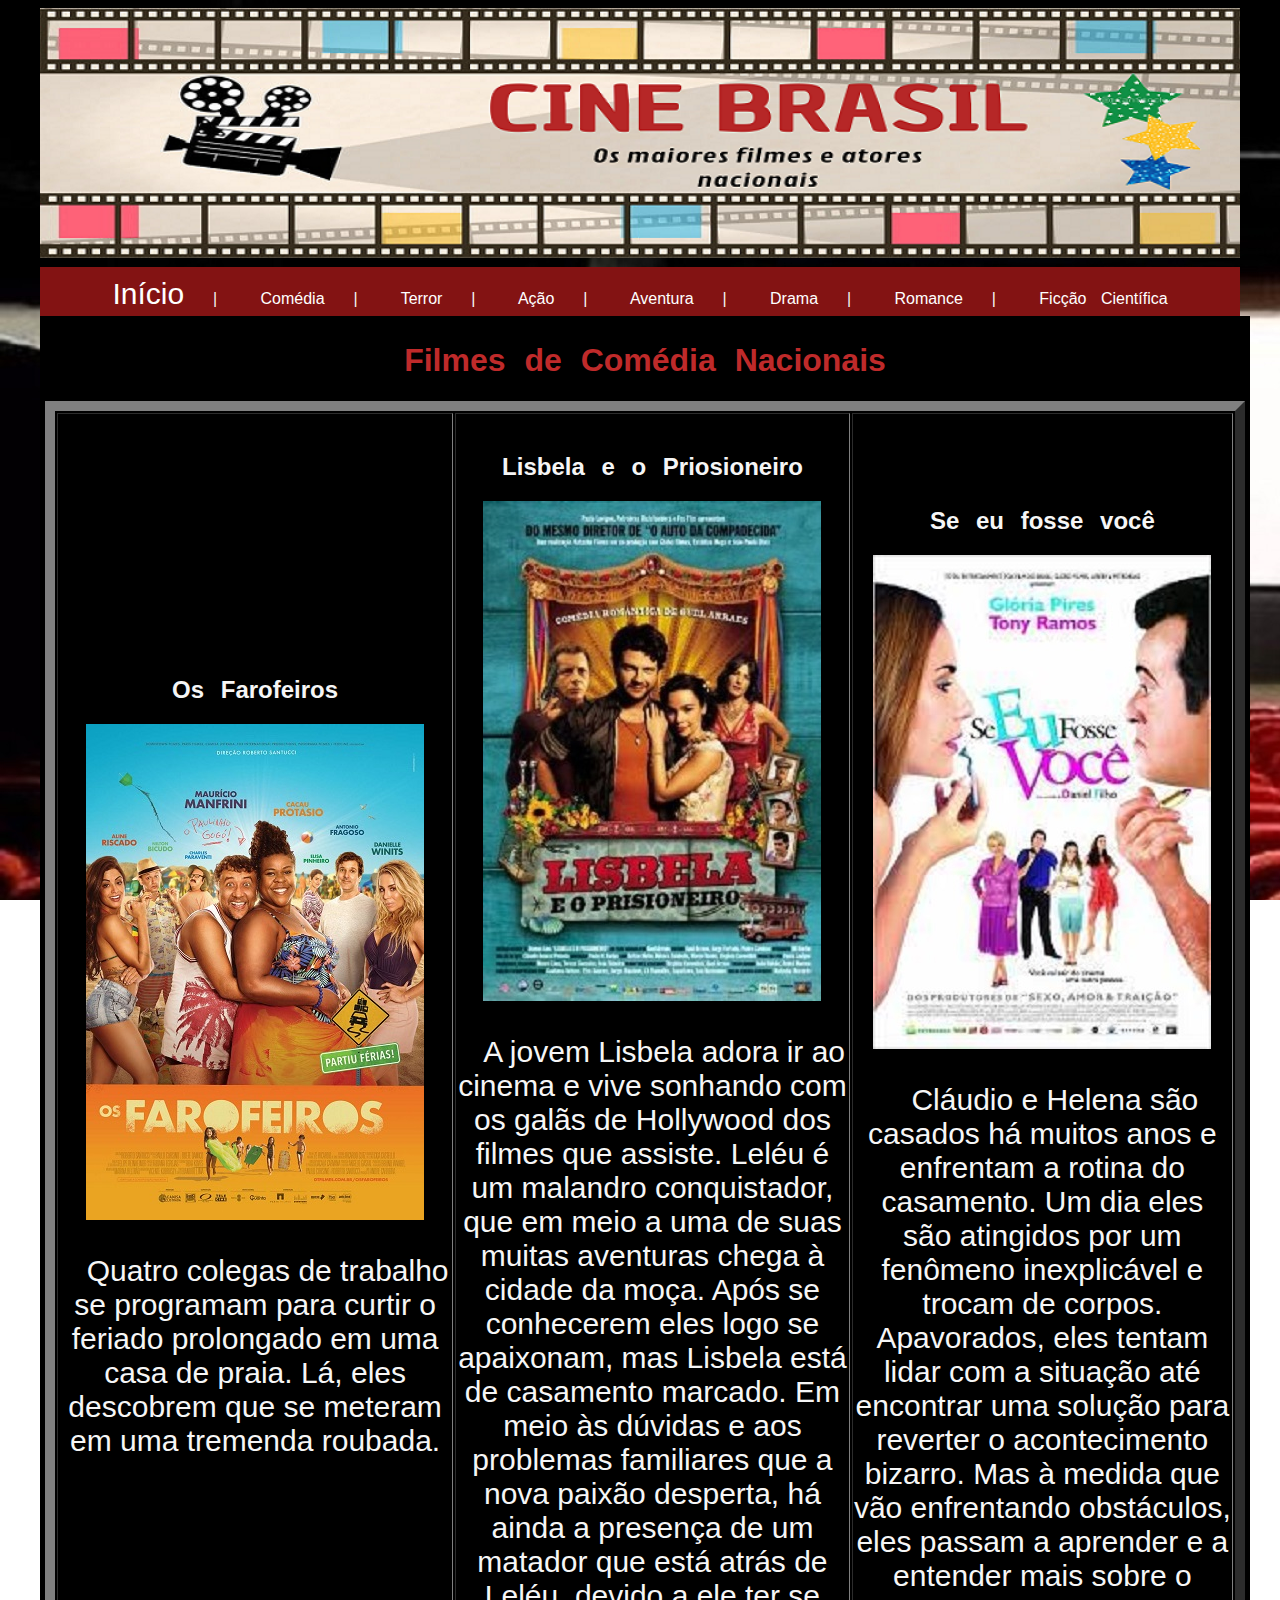
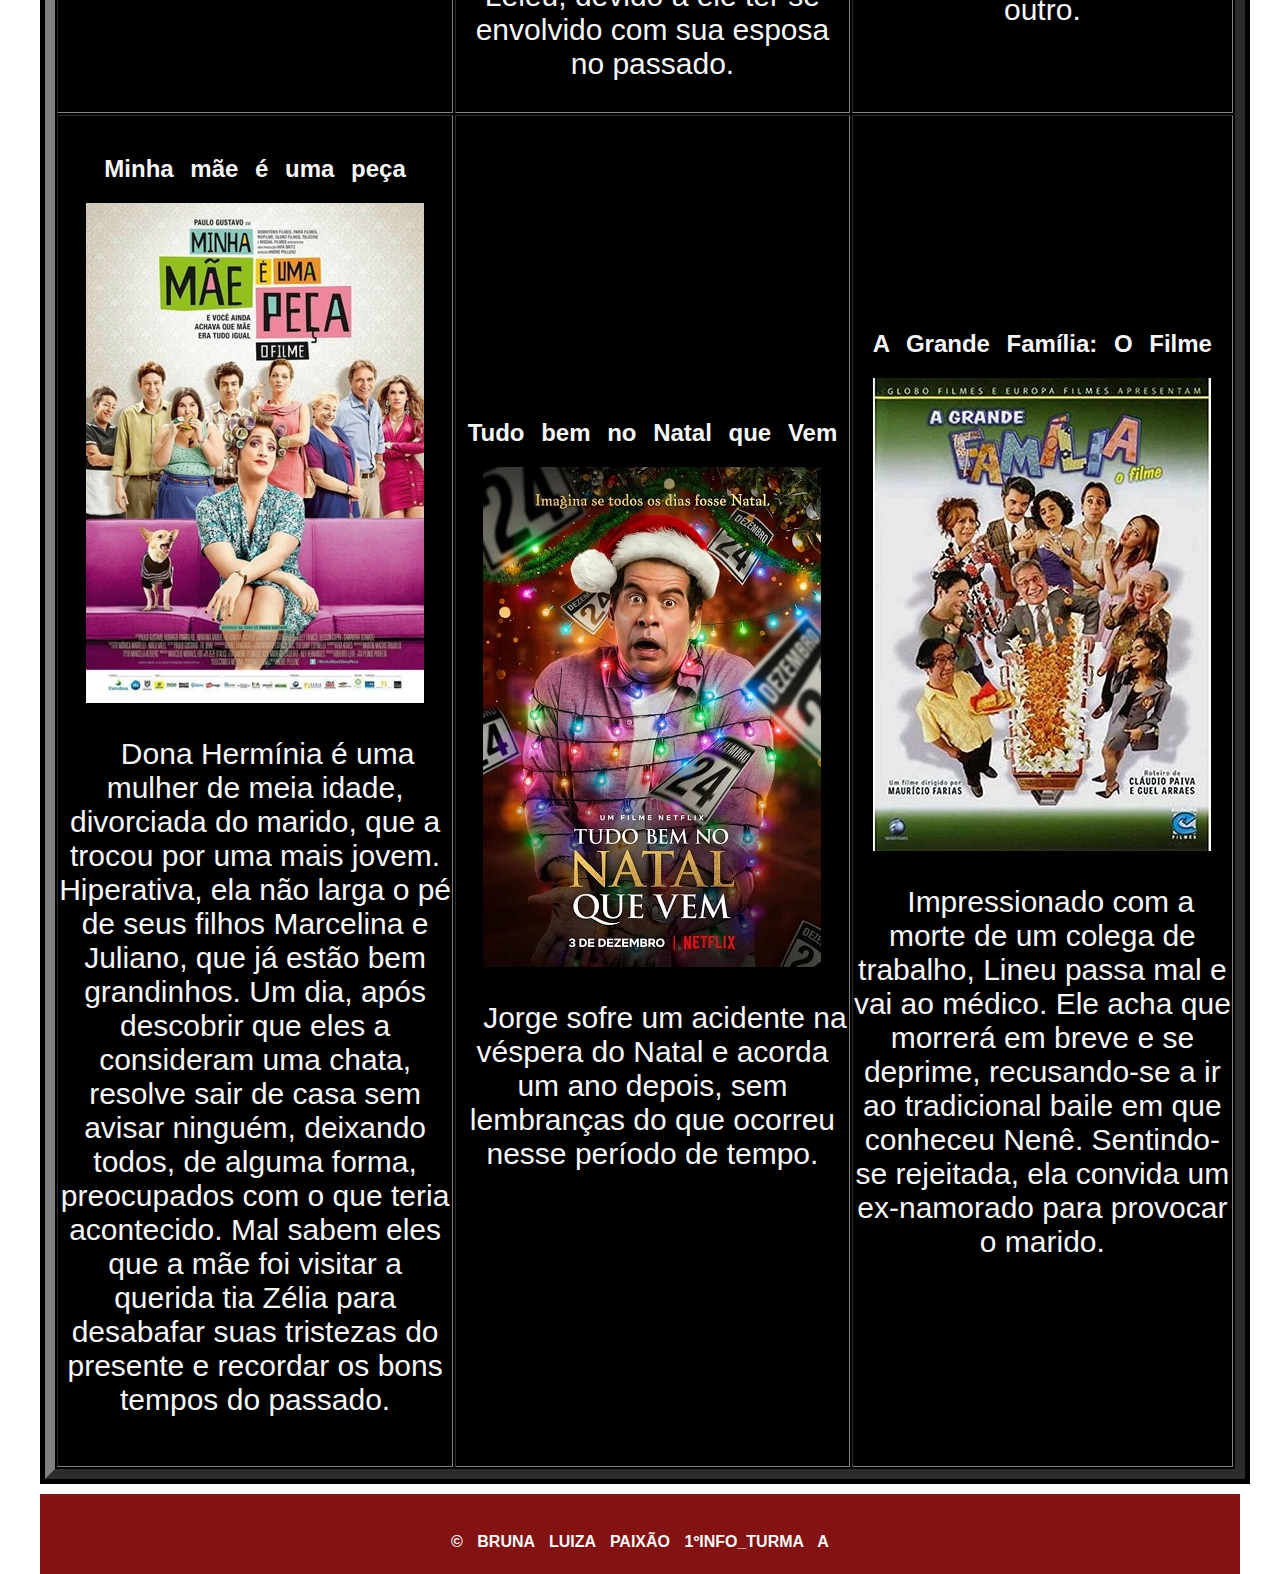
<file: comedia.html>
<!DOCTYPE html>
<html lang="pt-br">

<head>
    <title>Cine Brasil</title>
    <meta charset="utf-8">
    <link rel="stylesheet" href="estilo.css">
</head>
<center>

    <body background="imagens/sala-de-cinemajpeg.jpeg">



        <div class="cabecalho">
            <img src="imagens/CINE BRASIL.png" alt="">
        </div>

        <br><br><br>
        <!--inicio área menu-->
        <div id="menu">
            <a id="subtitulo1" href="index.html" target="_self">Início</a>&nbsp;&nbsp;|&nbsp;&nbsp;
            <a href="comedia.html" target="_self">Comédia</a>&nbsp;&nbsp;|&nbsp;&nbsp;
            <a href="terror.html" target="_self">Terror</a>&nbsp;&nbsp;|&nbsp;&nbsp;
            <a href="açao.html" target="_self">Ação</a>&nbsp;&nbsp;|&nbsp;&nbsp;
            <a href="aventura.html" target="_self">Aventura</a>&nbsp;&nbsp;|&nbsp;&nbsp;
            <a href="drama.html" target="_self">Drama</a>&nbsp;&nbsp;|&nbsp;&nbsp;
            <a href="romance.html" target="_self">Romance</a>&nbsp;&nbsp;|&nbsp;&nbsp;
            <a href="ficcao c.html" target="_self">Ficção Científica</a>



            <div id="conteudo">
                <!--conteudo-->
                <div id="principal">
                    <!--conteudo principal-->
                    <h1 class="titulo">Filmes de Comédia Nacionais</h1>




                    <table width="100%" border="10">

                        <tr align="center">
                            <td>&nbsp;&nbsp;<h2>Os Farofeiros</h2><img src="imagens/farofeiros.jpg"
                                    alt="Cartaz Os Farofeiros" title="Os Farofeiros">
                                <p>&nbsp;&nbsp; Quatro colegas de trabalho se programam para curtir o feriado prolongado em uma casa de praia. Lá, eles descobrem que se meteram em uma tremenda roubada.</p>

                            <td>&nbsp;&nbsp;<h2>Lisbela e o Priosioneiro</h2><img
                                    src="imagens/Lisbela_e_o_Prisioneiro.jpg" alt="cartaz lisbela e o prisineiro"
                                    title="lisbela e o prisioneiro">
                                <p>&nbsp;&nbsp; A jovem Lisbela adora ir ao cinema e vive sonhando com os galãs de Hollywood dos filmes que assiste. Leléu é um malandro conquistador, que em meio a
                                    uma de suas muitas aventuras chega à cidade da moça. Após se conhecerem eles logo se
                                    apaixonam, mas Lisbela está de casamento marcado. Em meio às dúvidas e aos problemas
                                    familiares que a nova paixão desperta, há ainda a presença de um matador que está
                                    atrás de Leléu, devido a ele ter se envolvido com sua esposa no passado.</p>
                            </td>

                            <td>&nbsp;&nbsp;<h2>Se eu fosse você</h2><img src="imagens/se eu fosse voce.jpg"
                                    alt="cartaz Se Eu Fosse Você" title="Se Eu Fosse Você">
                                <p>&nbsp;&nbsp; Cláudio e Helena são casados há muitos anos e enfrentam a rotina do
                                    casamento. Um dia eles são atingidos por um fenômeno inexplicável e trocam de
                                    corpos. Apavorados, eles tentam lidar com a situação até encontrar uma solução para
                                    reverter o acontecimento bizarro. Mas à medida que vão enfrentando obstáculos, eles
                                    passam a aprender e a entender mais sobre o outro.</p>
                            </td>
                        </tr>
                        <tr align="center">
                            <td>&nbsp;&nbsp;<h2>Minha mãe é uma peça</h2><img src="imagens/Minha_Mãe_é_uma_Peça.jpg"
                                    alt="cartaz Minha Mãe É uma Peça" title="Minha Mãe É uma Peça">
                                <p>&nbsp;&nbsp; Dona Hermínia é uma mulher de meia idade, divorciada do marido, que a
                                    trocou por uma mais jovem. Hiperativa, ela não larga o pé de seus filhos Marcelina e
                                    Juliano, que já estão bem grandinhos. Um dia, após descobrir que eles a consideram
                                    uma chata, resolve sair de casa sem avisar ninguém, deixando todos, de alguma forma,
                                    preocupados com o que teria acontecido. Mal sabem eles que a mãe foi visitar a
                                    querida tia Zélia para desabafar suas tristezas do presente e recordar os bons
                                    tempos do passado.</p>&nbsp;&nbsp;
                            </td>

                            <td>&nbsp;&nbsp;<h2>Tudo bem no Natal que Vem</h2><img src="imagens/tudobem.jpg"
                                    alt="cartaz Tudo Bem no Natal Que Vem" title="Tudo Bem no Natal Que Vem">
                                <p>&nbsp;&nbsp; Jorge sofre um acidente na véspera do Natal e acorda um ano depois, sem
                                    lembranças do que ocorreu nesse período de tempo.
                                </p>
                            </td>

                            <td>&nbsp;&nbsp;<h2>A Grande Família: O Filme</h2><img src="imagens/grandefamilia.jpg" alt="cartaz A Grande Família: O Filme title="A Grande Família: O Filme">
                                <p>&nbsp;&nbsp;Impressionado com a morte de um colega de trabalho, Lineu passa mal e vai ao médico. Ele acha que morrerá em breve e se deprime, recusando-se a ir ao tradicional baile em que conheceu Nenê. Sentindo-se rejeitada, ela convida um ex-namorado para provocar o marido. </p>
                            </td>
                        </tr>
                    </table>

                </div>
            </div>
            <div id="rodape">
                <!--rodapé-->
                <center>
                    <br>
                    <h4>
                        &copy; BRUNA LUIZA PAIXÃO 1ºINFO_TURMA A<br>
                    </h4>

                </center>
            </div>
        </div>
</body>

</html>
</file>
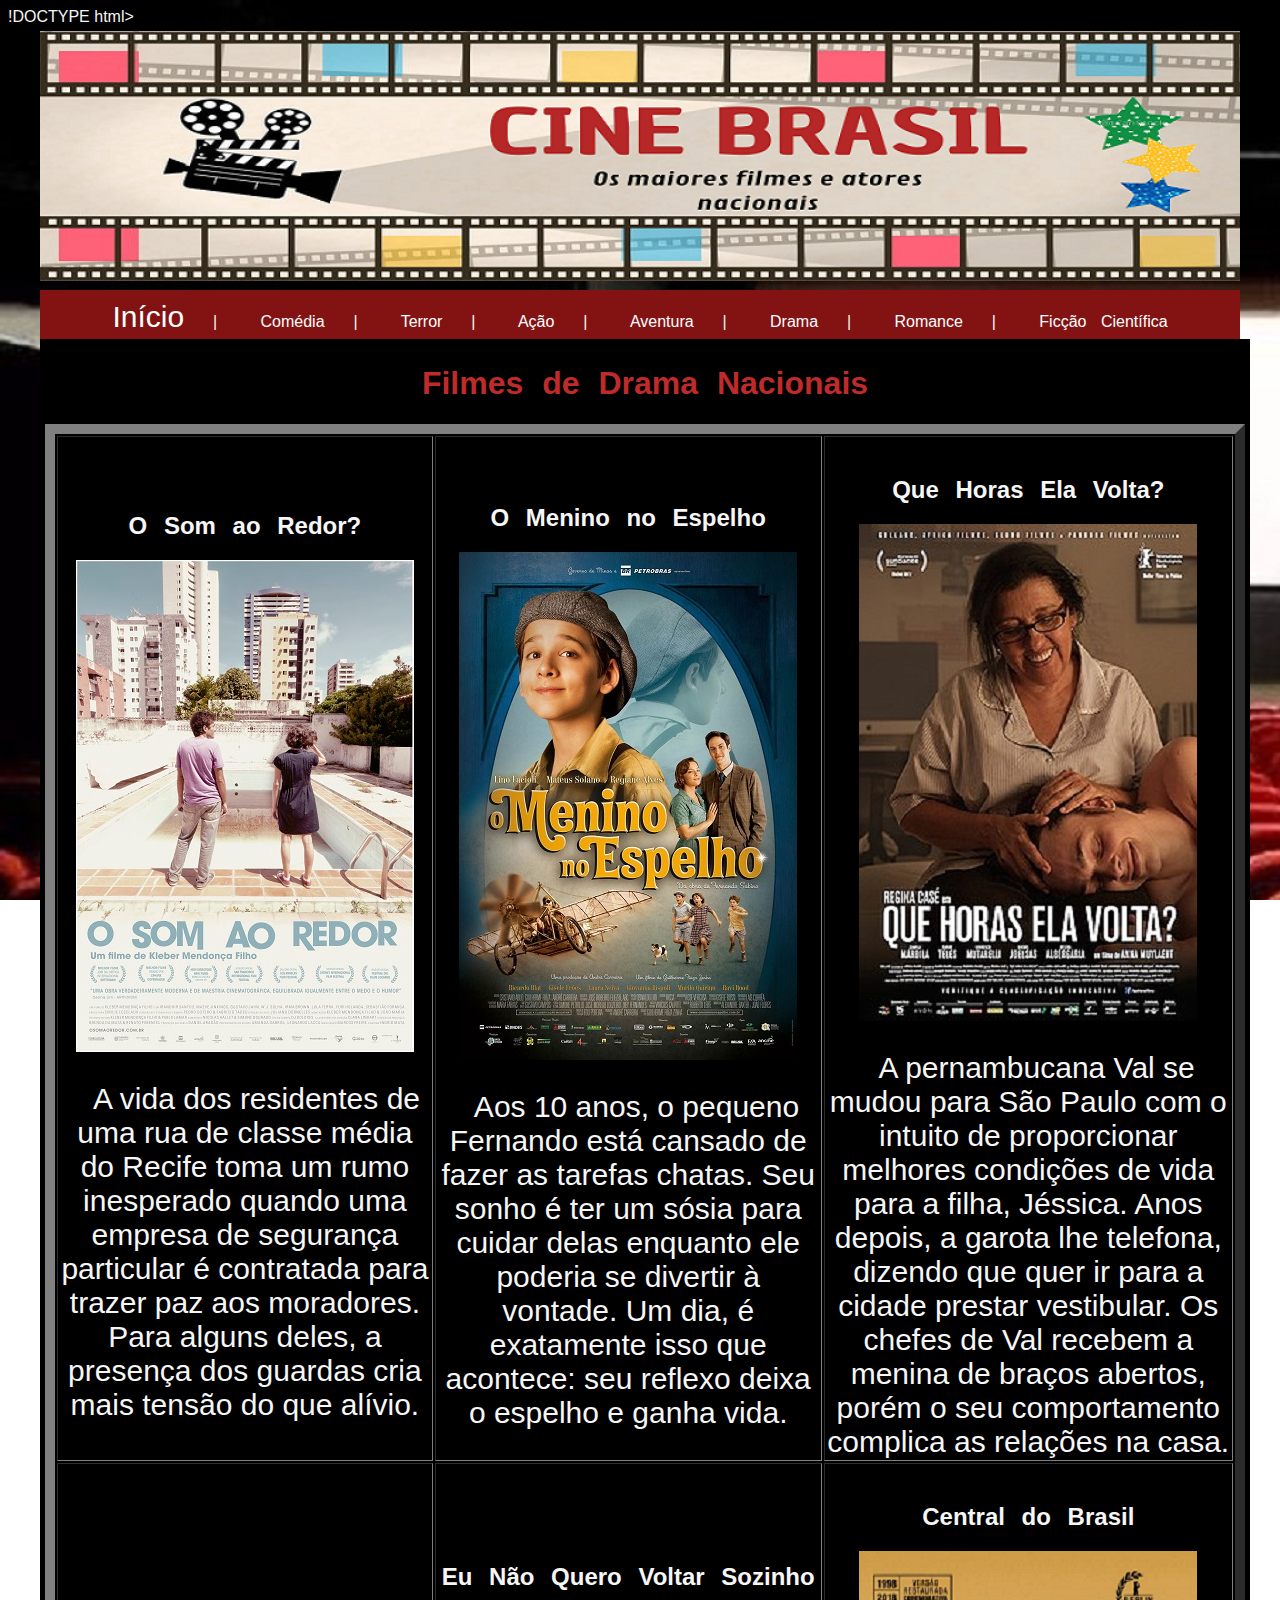
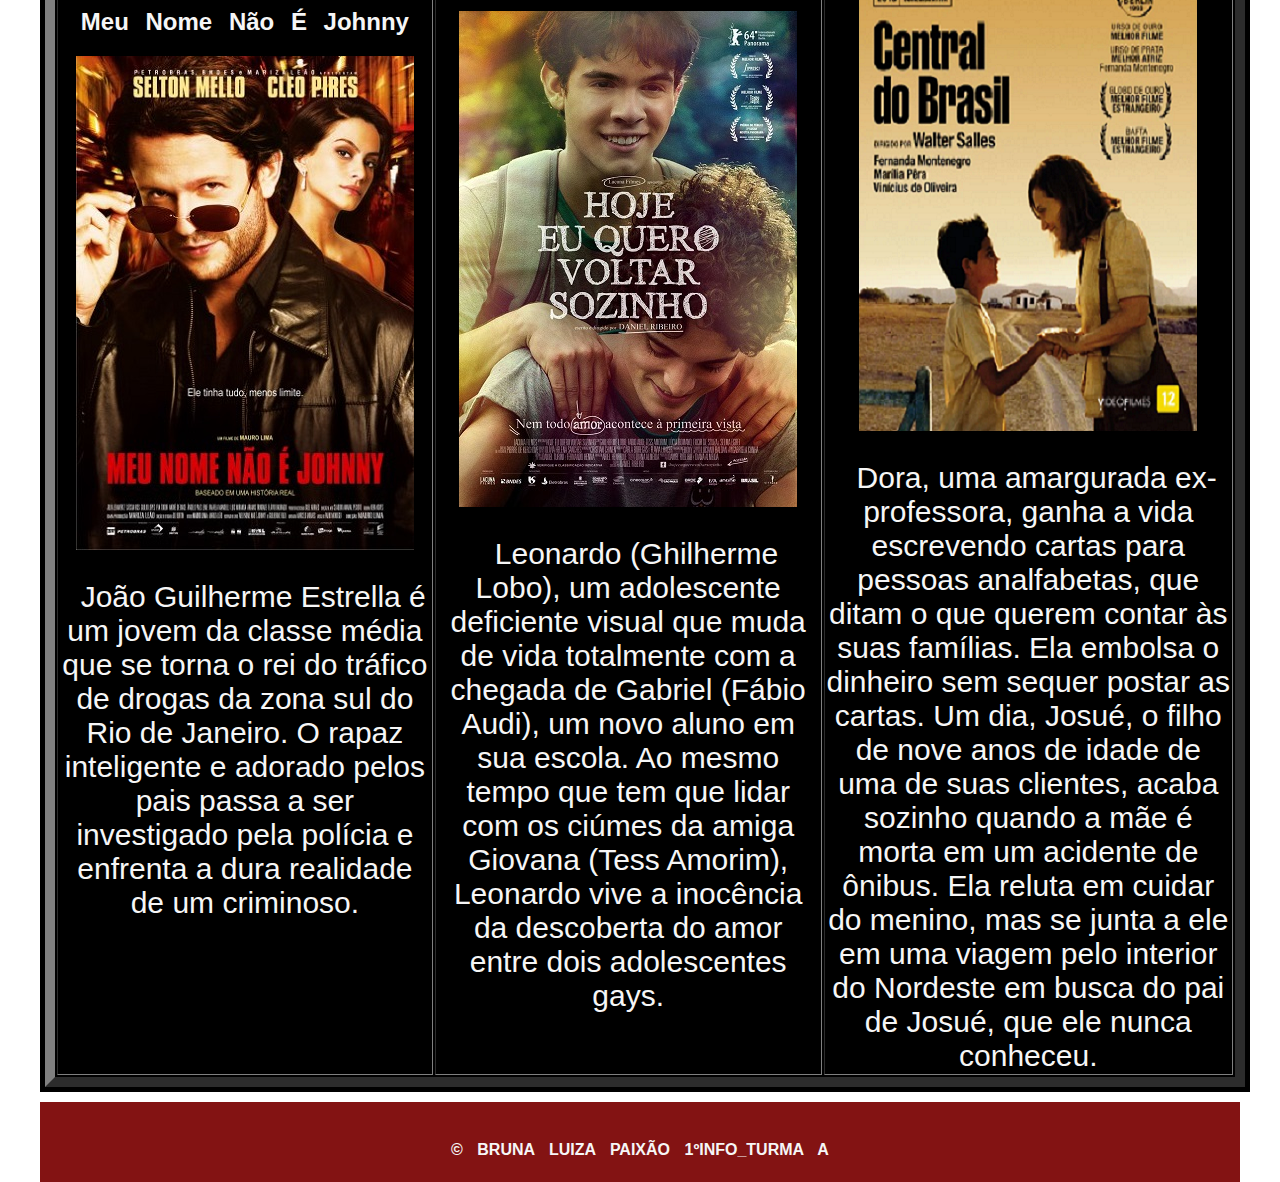
<file: drama.html>
!DOCTYPE html>
<html lang="pt-br">

<head>
    <title>Cine Brasil</title>
    <meta charset="utf-8">
    <link rel="stylesheet" href="estilo.css">
</head>
<center>

    <body background="imagens/sala-de-cinemajpeg.jpeg">



        <div class="cabecalho">
            <img src="imagens/CINE BRASIL.png" alt="">
        </div>

        <br><br><br>
        <!--inicio área menu-->
        <div id="menu">
            <a id="subtitulo1" href="index.html" target="_self">Início</a>&nbsp;&nbsp;|&nbsp;&nbsp;
            <a href="comedia.html" target="_self">Comédia</a>&nbsp;&nbsp;|&nbsp;&nbsp;
            <a href="terror.html" target="_self">Terror</a>&nbsp;&nbsp;|&nbsp;&nbsp;
            <a href="açao.html" target="_self">Ação</a>&nbsp;&nbsp;|&nbsp;&nbsp;
            <a href="aventura.html" target="_self">Aventura</a>&nbsp;&nbsp;|&nbsp;&nbsp;
            <a href="drama.html" target="_self">Drama</a>&nbsp;&nbsp;|&nbsp;&nbsp;
            <a href="romance.html" target="_self">Romance</a>&nbsp;&nbsp;|&nbsp;&nbsp;
            <a href="ficcao c.html" target="_self">Ficção Científica</a>



            <div id="conteudo">
                <!--conteudo-->
                <div id="principal">
                    <!--conteudo principal-->
                    <h1 class="titulo">Filmes de Drama Nacionais</h1>




                    <table width="100%" border="10">

                        <tr align="center">
                            <td>&nbsp;&nbsp;<h2>O Som ao Redor?</h2><img src="imagens/O som ao redor.jpg"
                                    alt="Cartaz O Som ao Redor?" title="O Som ao Redor?">
                                <p>&nbsp;&nbsp; A vida dos residentes de uma rua de classe média do Recife toma um rumo inesperado quando uma empresa de segurança particular é contratada para trazer paz aos moradores. Para alguns deles, a presença dos guardas cria mais tensão do que alívio.</p>

                            <td>&nbsp;&nbsp;<h2>O Menino no Espelho</h2><img
                                    src="imagens/menino no espelho.jpg" alt="cartaz O Menino no Espelho"
                                    title="O Menino no Espelho">
                                <p>&nbsp;&nbsp;Aos 10 anos, o pequeno Fernando está cansado de fazer as tarefas chatas. Seu sonho é ter um sósia para cuidar delas enquanto ele poderia se divertir à vontade. Um dia, é exatamente isso que acontece: seu reflexo deixa o espelho e ganha vida.</p>
                            </td>

                            <td>&nbsp;&nbsp;<h2>Que Horas Ela Volta?</h2><img src="imagens/Que_horas_ela_volta.jpg"
                                    alt="cartaz Que Horas Ela Volta?" title="Que Horas Ela Volta?">
                                <p>&nbsp;&nbsp;A pernambucana Val se mudou para São Paulo com o intuito de proporcionar melhores condições de vida para a filha, Jéssica. Anos depois, a garota lhe telefona, dizendo que quer ir para a cidade prestar vestibular. Os chefes de Val recebem a menina de braços abertos, porém o seu comportamento complica as relações na casa.</p>
                            </td>
                        </tr>
                        <tr align="center">
                            <td>&nbsp;&nbsp;<h2>Meu Nome Não É Johnny</h2><img src="imagens/Meu Nome Não É Johnny.jpg"
                                    alt="cartaz Meu Nome Não É Johnny" title="Meu Nome Não É Johnny">
                                <p>&nbsp;&nbsp;João Guilherme Estrella é um jovem da classe média que se torna o rei do tráfico de drogas da zona sul do Rio de Janeiro. O rapaz inteligente e adorado pelos pais passa a ser investigado pela polícia e enfrenta a dura realidade de um criminoso.</p>&nbsp;&nbsp;
                            </td>

                            <td>&nbsp;&nbsp;<h2>Eu Não Quero Voltar Sozinho</h2><img src="imagens/hoje eu não quero voltar sozinho.jpg"
                                    alt="cartaz Eu Não Quero Voltar Sozinho" title="Eu Não Quero Voltar Sozinho">
                                <p>&nbsp;&nbsp;Leonardo (Ghilherme Lobo), um adolescente deficiente visual que muda de vida totalmente com a chegada de Gabriel (Fábio Audi), um novo aluno em sua escola. Ao mesmo tempo que tem que lidar com os ciúmes da amiga Giovana (Tess Amorim), Leonardo vive a inocência da descoberta do amor entre dois adolescentes gays.

                                </p>
                            </td>

                            <td>&nbsp;&nbsp;<h2>Central do Brasil</h2><img src="imagens/233px-Central_do_Brasil_poster.jpg" alt="cartaz Central do Brasil" title= "Central do Brasil">
                                <p>&nbsp;&nbsp;Dora, uma amargurada ex-professora, ganha a vida escrevendo cartas para pessoas analfabetas, que ditam o que querem contar às suas famílias. Ela embolsa o dinheiro sem sequer postar as cartas. Um dia, Josué, o filho de nove anos de idade de uma de suas clientes, acaba sozinho quando a mãe é morta em um acidente de ônibus. Ela reluta em cuidar do menino, mas se junta a ele em uma viagem pelo interior do Nordeste em busca do pai de Josué, que ele nunca conheceu. </p>
                            </td>
                        </tr>
                    </table>

                </div>
            </div>
            <div id="rodape">
                <!--rodapé-->
                <center>
                    <br>
                    <h4>
                        &copy; BRUNA LUIZA PAIXÃO 1ºINFO_TURMA A<br>
                    </h4>

                </center>
            </div>
        </div>
</body>

</html>
</file>
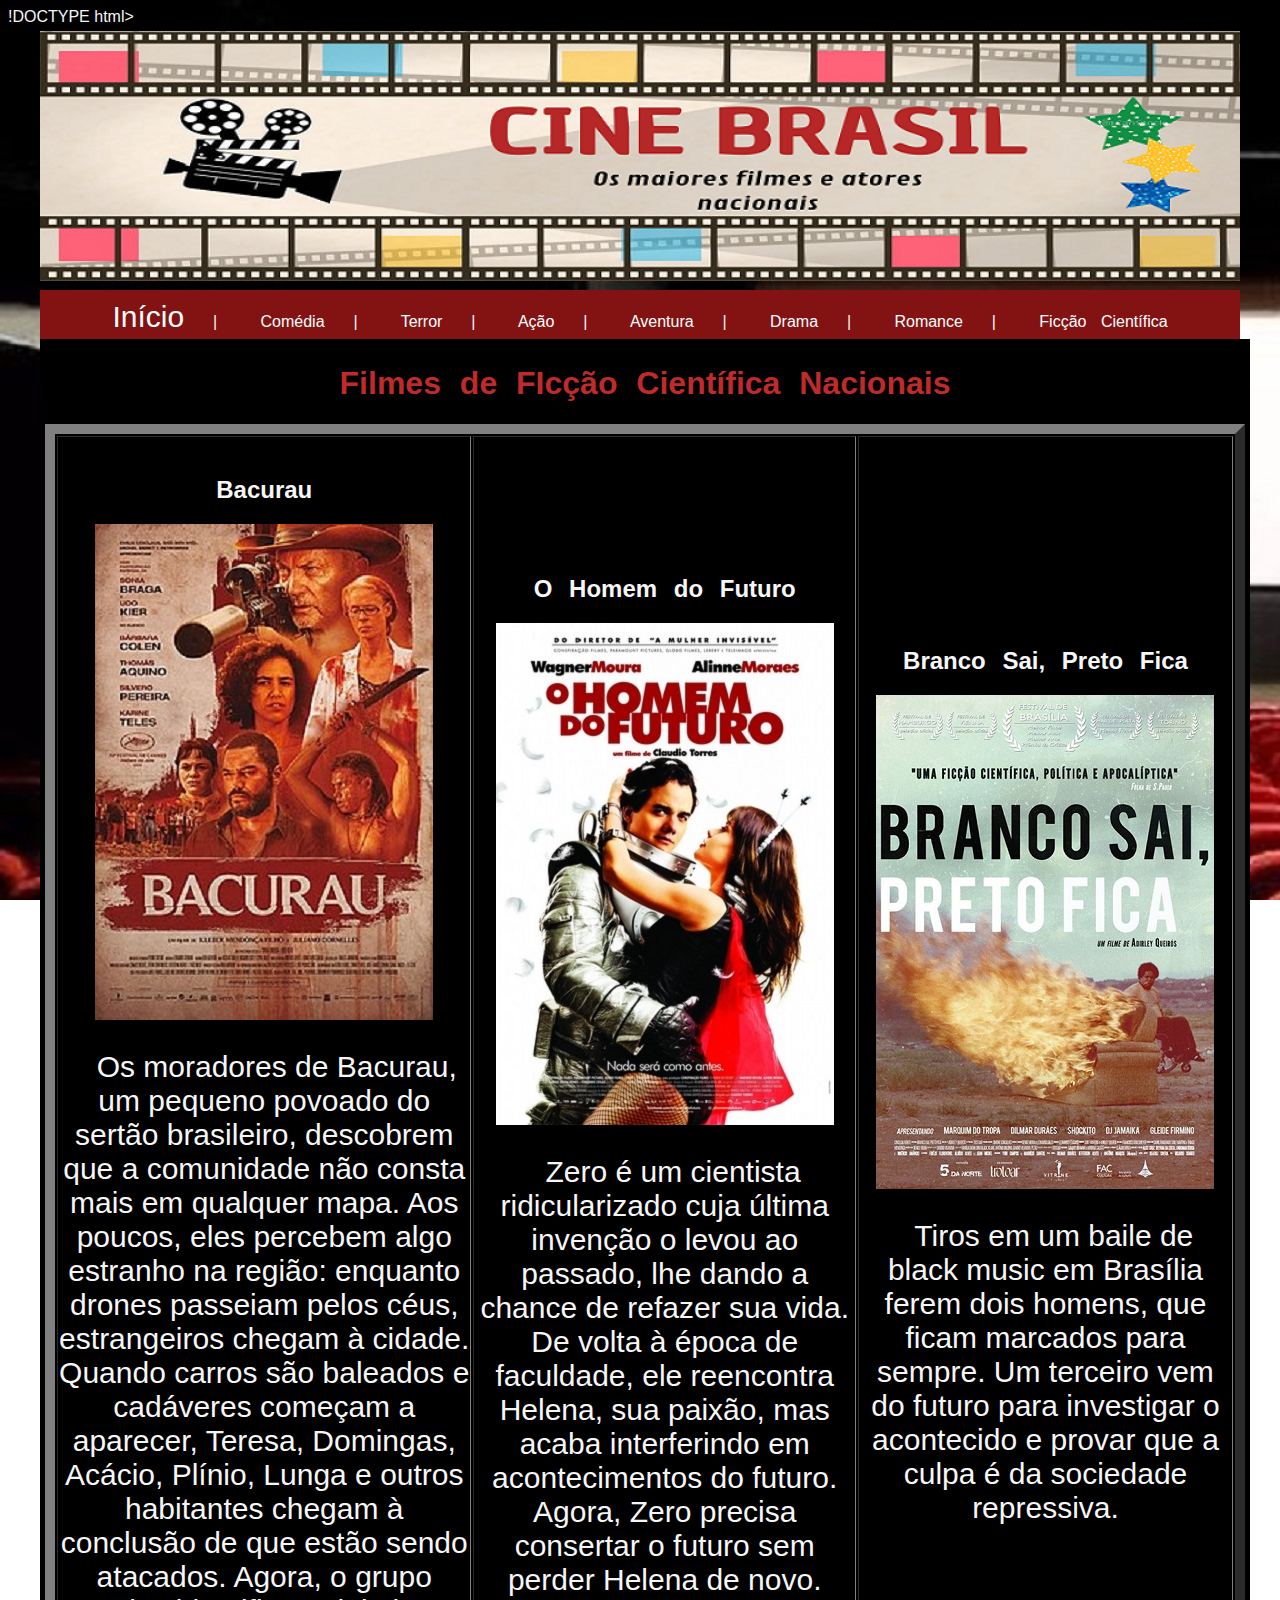
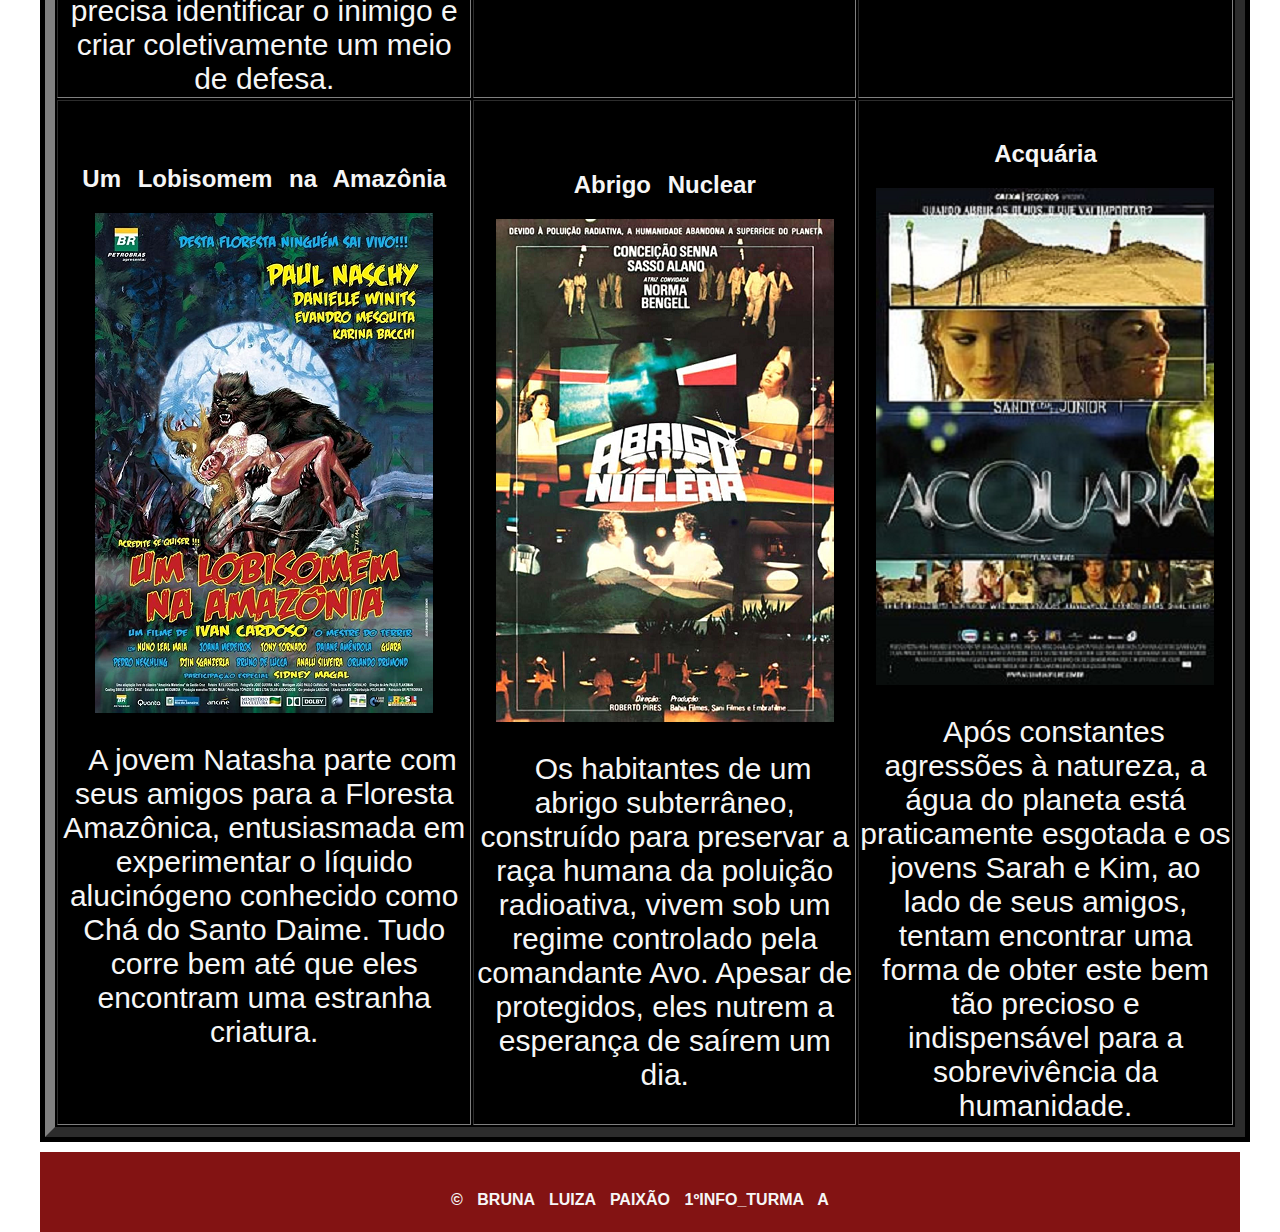
<file: ficcao c.html>
!DOCTYPE html>
<html lang="pt-br">

<head>
    <title>Cine Brasil</title>
    <meta charset="utf-8">
    <link rel="stylesheet" href="estilo.css">
</head>
<center>

    <body background="imagens/sala-de-cinemajpeg.jpeg">



        <div class="cabecalho">
            <img src="imagens/CINE BRASIL.png" alt="">
        </div>

        <br><br><br>
        <!--inicio área menu-->
        <div id="menu">
            <a id="subtitulo1" href="index.html" target="_self">Início</a>&nbsp;&nbsp;|&nbsp;&nbsp;
            <a href="comedia.html" target="_self">Comédia</a>&nbsp;&nbsp;|&nbsp;&nbsp;
            <a href="terror.html" target="_self">Terror</a>&nbsp;&nbsp;|&nbsp;&nbsp;
            <a href="açao.html" target="_self">Ação</a>&nbsp;&nbsp;|&nbsp;&nbsp;
            <a href="aventura.html" target="_self">Aventura</a>&nbsp;&nbsp;|&nbsp;&nbsp;
            <a href="drama.html" target="_self">Drama</a>&nbsp;&nbsp;|&nbsp;&nbsp;
            <a href="romance.html" target="_self">Romance</a>&nbsp;&nbsp;|&nbsp;&nbsp;
            <a href="ficcao c.html" target="_self">Ficção Científica</a>



            <div id="conteudo">
                <!--conteudo-->
                <div id="principal">
                    <!--conteudo principal-->
                    <h1 class="titulo">Filmes de FIcção Científica Nacionais</h1>




                    <table width="100%" border="10">

                        <tr align="center">
                            <td>&nbsp;&nbsp;<h2>Bacurau</h2><img src="imagens/Bacurau_(filme).jpeg"
                                    alt="Cartaz Bacurau" title="Bacurau">
                                <p>&nbsp;&nbsp; Os moradores de Bacurau, um pequeno povoado do sertão brasileiro, descobrem que a comunidade não consta mais em qualquer mapa. Aos poucos, eles percebem algo estranho na região: enquanto drones passeiam pelos céus, estrangeiros chegam à cidade. Quando carros são baleados e cadáveres começam a aparecer, Teresa, Domingas, Acácio, Plínio, Lunga e outros habitantes chegam à conclusão de que estão sendo atacados. Agora, o grupo precisa identificar o inimigo e criar coletivamente um meio de defesa.</p>

                            <td>&nbsp;&nbsp;<h2>O Homem do Futuro</h2><img
                                    src="imagens/o homem do futuro.jpg" alt="cartaz O Homem do Futuro"
                                    title="O Homem do Futuro">
                                <p>&nbsp;&nbsp;Zero é um cientista ridicularizado cuja última invenção o levou ao passado, lhe dando a chance de refazer sua vida. De volta à época de faculdade, ele reencontra Helena, sua paixão, mas acaba interferindo em acontecimentos do futuro. Agora, Zero precisa consertar o futuro sem perder Helena de novo.</p>
                            </td>

                            <td>&nbsp;&nbsp;<h2>Branco Sai, Preto Fica</h2><img src="imagens/branco preto.jpg"
                                    alt="cartaz Branco Sai, Preto Fica" title="Branco Sai, Preto Fica">
                                <p>&nbsp;&nbsp;Tiros em um baile de black music em Brasília ferem dois homens, que ficam marcados para sempre. Um terceiro vem do futuro para investigar o acontecido e provar que a culpa é da sociedade repressiva.</p>
                            </td>
                        </tr>
                        <tr align="center">
                            <td>&nbsp;&nbsp;<h2>Um Lobisomem na Amazônia</h2><img src="imagens/lobisomem.jpg"
                                    alt="cartaz Um Lobisomem na Amazônia" title="Um Lobisomem na Amazônia">
                                <p>&nbsp;&nbsp;A jovem Natasha parte com seus amigos para a Floresta Amazônica, entusiasmada em experimentar o líquido alucinógeno conhecido como Chá do Santo Daime. Tudo corre bem até que eles encontram uma estranha criatura.</p>&nbsp;&nbsp;
                            </td>

                            <td>&nbsp;&nbsp;<h2>Abrigo Nuclear</h2><img src="imagens/abrigo nuclear.jpg"
                                    alt="cartaz Abrigo Nuclear" title="Abrigo Nuclear">
                                <p>&nbsp;&nbsp;Os habitantes de um abrigo subterrâneo, construído para preservar a raça humana da poluição radioativa, vivem sob um regime controlado pela comandante Avo. Apesar de protegidos, eles nutrem a esperança de saírem um dia.
                                </p>
                            </td>

                            <td>&nbsp;&nbsp;<h2>Acquária</h2><img src="imagens/acquaria.jpg" alt="cartaz Acquária" title= "Acquária">
                                <p>&nbsp;&nbsp;Após constantes agressões à natureza, a água do planeta está praticamente esgotada e os jovens Sarah e Kim, ao lado de seus amigos, tentam encontrar uma forma de obter este bem tão precioso e indispensável para a sobrevivência da humanidade.
                                </p>
                            </td>
                        </tr>
                    </table>

                </div>
            </div>
            <div id="rodape">
                <!--rodapé-->
                <center>
                    <br>
                    <h4>
                        &copy; BRUNA LUIZA PAIXÃO 1ºINFO_TURMA A<br>
                    </h4>

                </center>
            </div>
        </div>
</body>

</html>
</file>
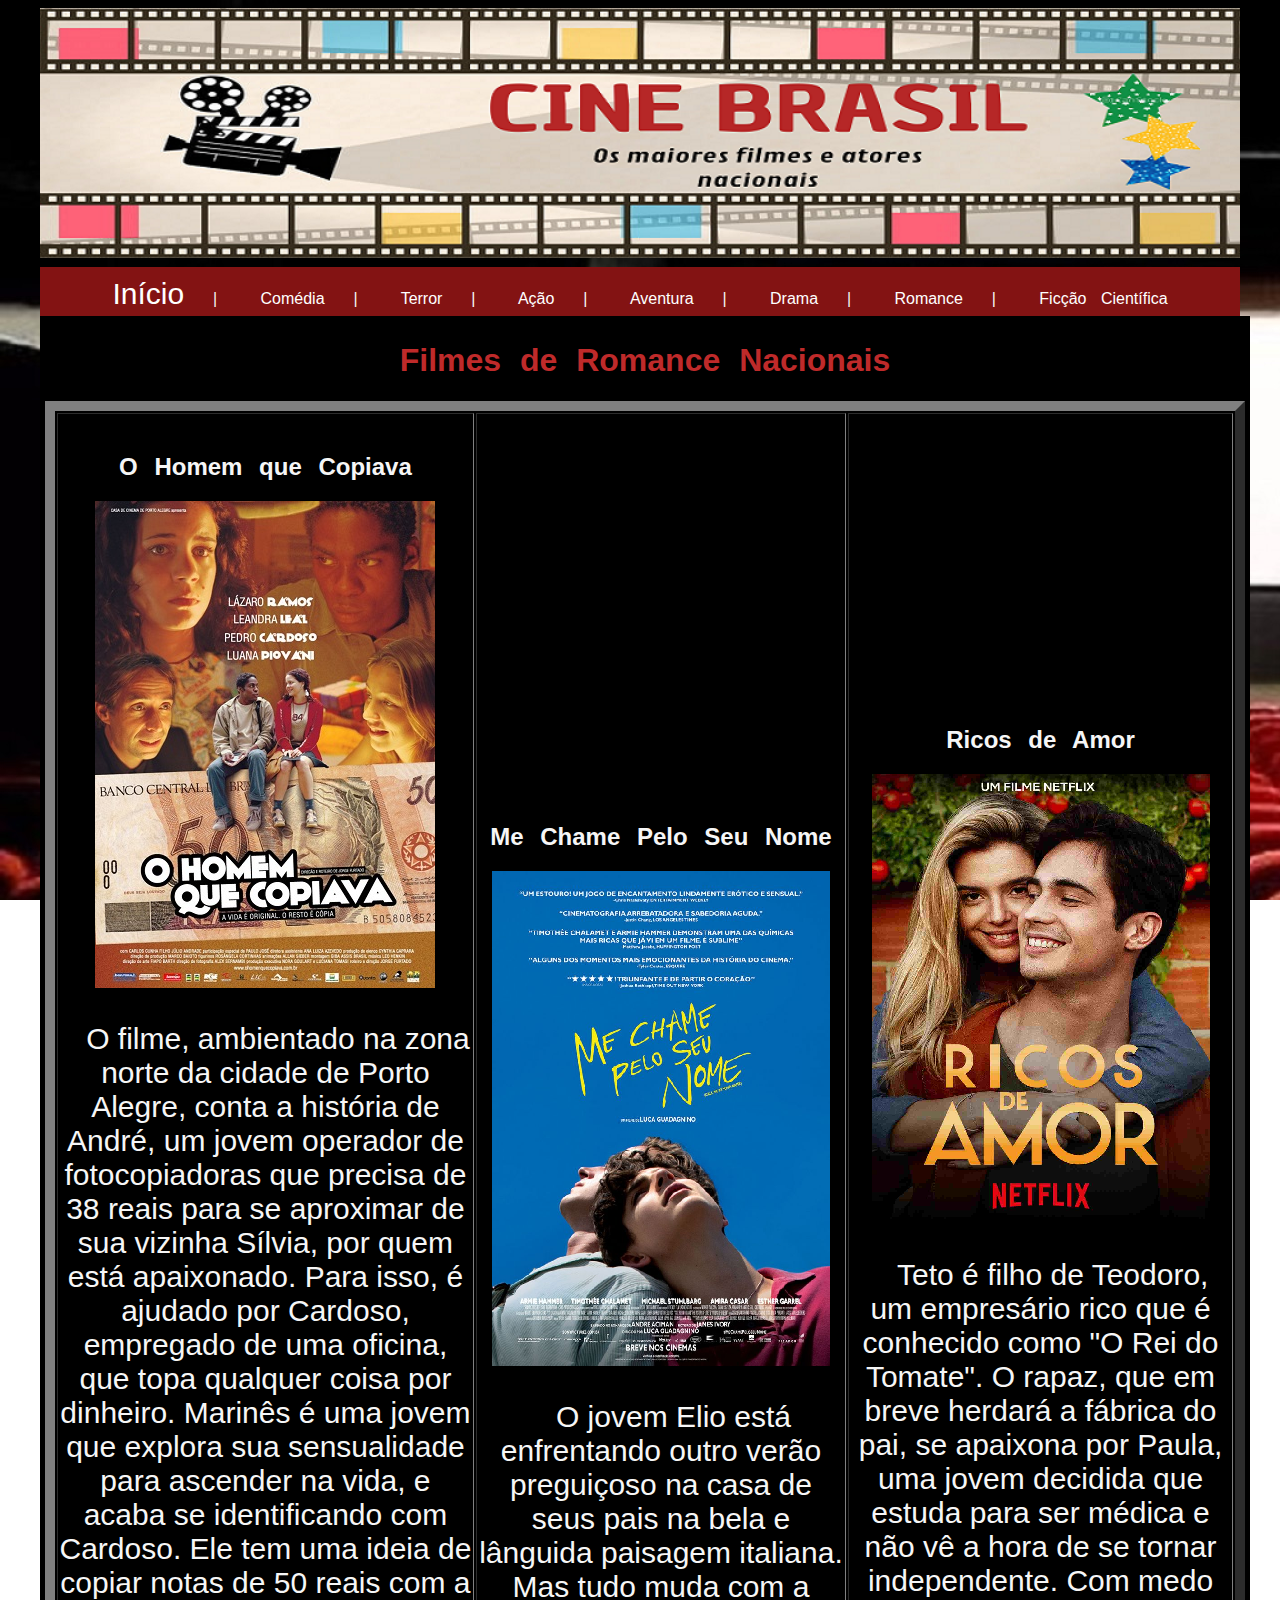
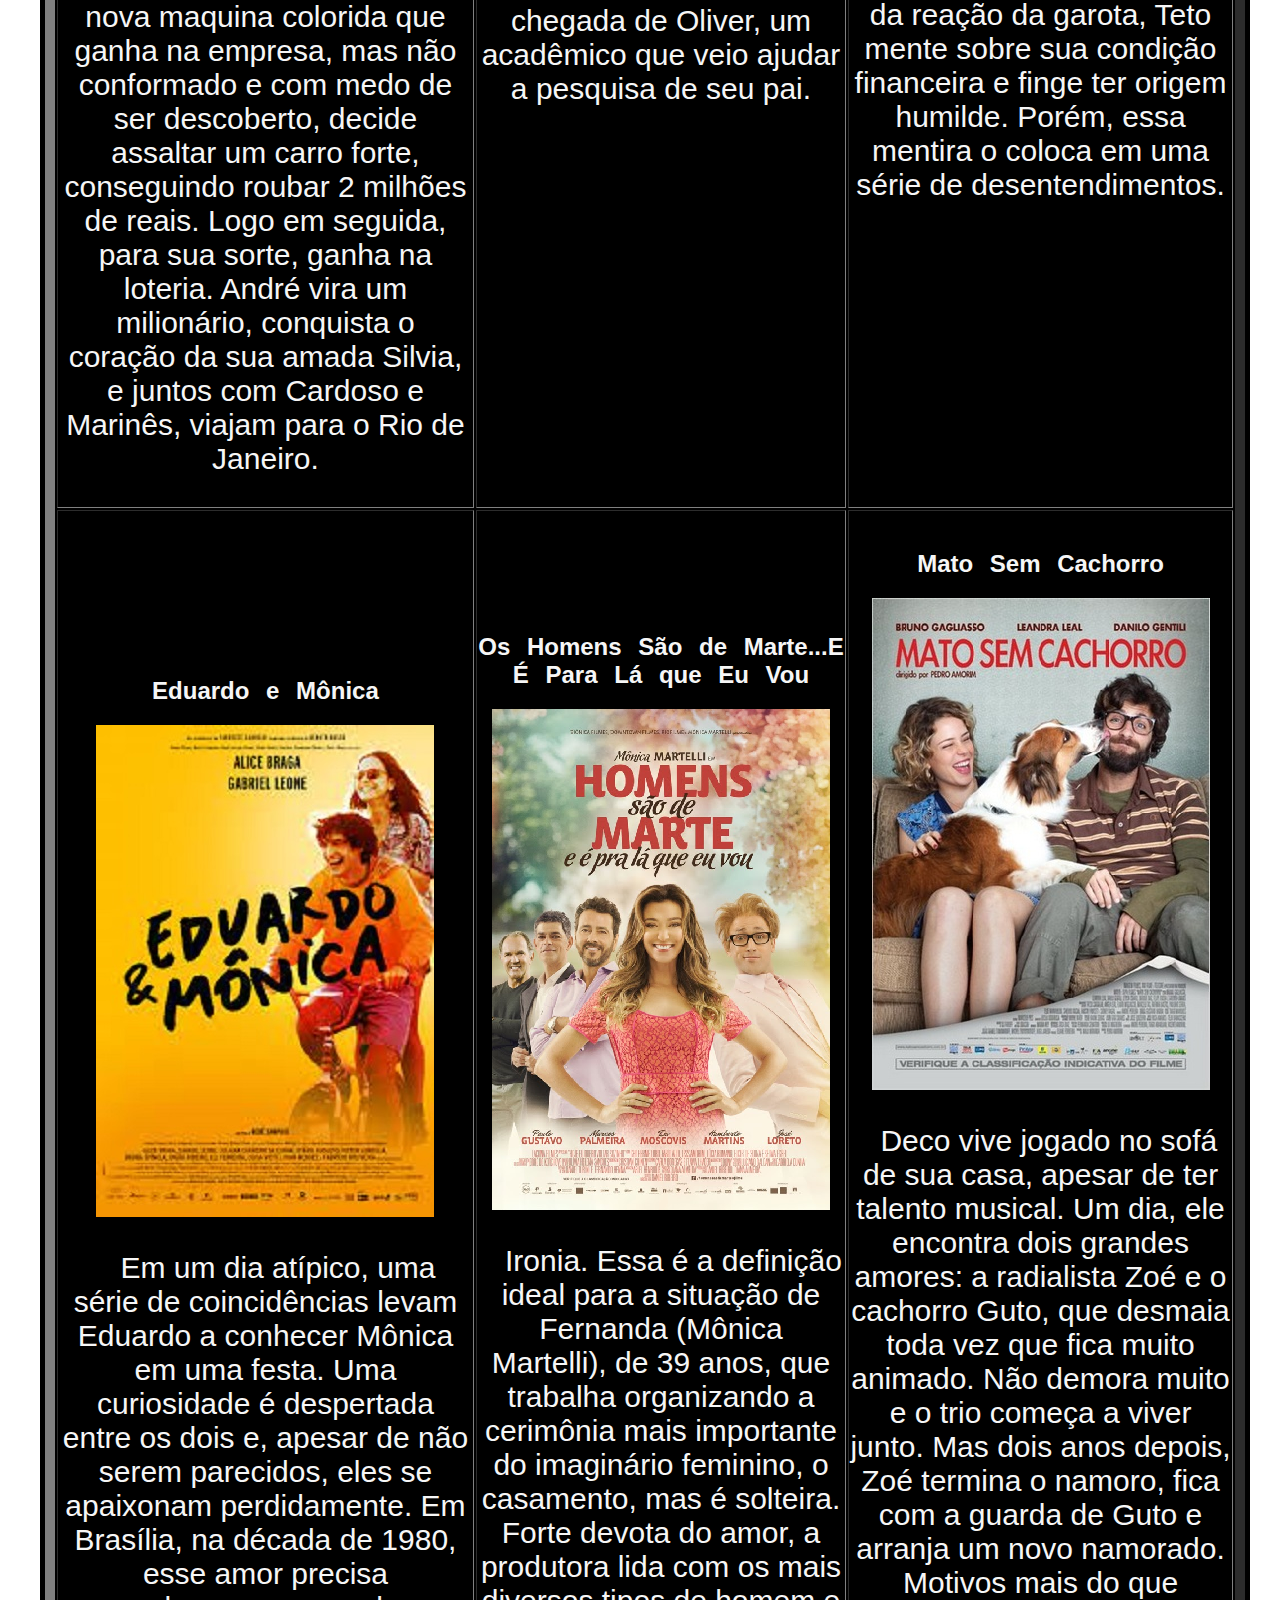
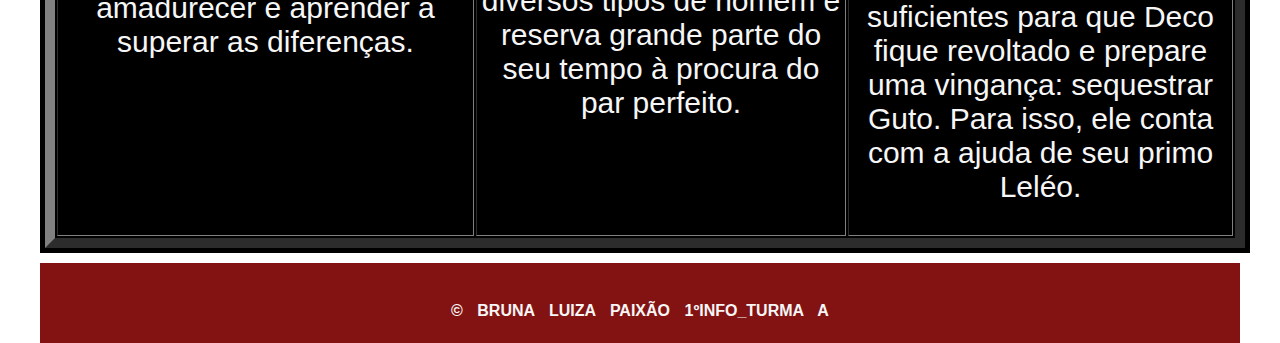
<file: romance.html>
<!DOCTYPE html>
<html lang="pt-br">

<head>
    <title>Cine Brasil</title>
    <meta charset="utf-8">
    <link rel="stylesheet" href="estilo.css">
</head>
<center>

    <body background="imagens/sala-de-cinemajpeg.jpeg">



        <div class="cabecalho">
            <img src="imagens/CINE BRASIL.png" alt="">
        </div>

        <br><br><br>
        <!--inicio área menu-->
        <div id="menu">
            <a id="subtitulo1" href="index.html" target="_self">Início</a>&nbsp;&nbsp;|&nbsp;&nbsp;
            <a href="comedia.html" target="_self">Comédia</a>&nbsp;&nbsp;|&nbsp;&nbsp;
            <a href="terror.html" target="_self">Terror</a>&nbsp;&nbsp;|&nbsp;&nbsp;
            <a href="açao.html" target="_self">Ação</a>&nbsp;&nbsp;|&nbsp;&nbsp;
            <a href="aventura.html" target="_self">Aventura</a>&nbsp;&nbsp;|&nbsp;&nbsp;
            <a href="drama.html" target="_self">Drama</a>&nbsp;&nbsp;|&nbsp;&nbsp;
            <a href="romance.html" target="_self">Romance</a>&nbsp;&nbsp;|&nbsp;&nbsp;
            <a href="ficcao c.html" target="_self">Ficção Científica</a>



            <div id="conteudo">
                <!--conteudo-->
                <div id="principal">
                    <!--conteudo principal-->
                    <h1 class="titulo">Filmes de Romance Nacionais</h1>




                    <table width="100%" border="10">

                        <tr align="center">
                            <td>&nbsp;&nbsp;<h2>O Homem que Copiava</h2><img src="imagens/O_Homem_que_Copiava.jpg"
                                    alt="Cartaz O Homem que Copiava" title="O Homem que Copiava">
                                <p>&nbsp;&nbsp; O filme, ambientado na zona norte da cidade de Porto Alegre, conta a história de André, um jovem operador de fotocopiadoras que precisa de 38 reais para se aproximar de sua vizinha Sílvia, por quem está apaixonado. Para isso, é ajudado por Cardoso, empregado de uma oficina, que topa qualquer coisa por dinheiro. Marinês é uma jovem que explora sua sensualidade para ascender na vida, e acaba se identificando com Cardoso. Ele tem uma ideia de copiar notas de 50 reais com a nova maquina colorida que ganha na empresa, mas não conformado e com medo de ser descoberto, decide assaltar um carro forte, conseguindo roubar 2 milhões de reais. Logo em seguida, para sua sorte, ganha na loteria. André vira um milionário, conquista o coração da sua amada Silvia, e juntos com Cardoso e Marinês, viajam para o Rio de Janeiro.</p>

                            <td>&nbsp;&nbsp;<h2>Me Chame Pelo Seu Nome</h2><img
                                    src="imagens/me chame pelo seu nome.jpg" alt="cartaz Me Chame Pelo Seu Nome"
                                    title="Me Chame Pelo Seu Nome">
                                <p>&nbsp;&nbsp; O jovem Elio está enfrentando outro verão preguiçoso na casa de seus pais na bela e lânguida paisagem italiana. Mas tudo muda com a chegada de Oliver, um acadêmico que veio ajudar a pesquisa de seu pai.</p>
                            </td>

                            <td>&nbsp;&nbsp;<h2>Ricos de Amor</h2><img src="imagens/ricos de amor.jpg"
                                    alt="cartaz Ricos de Amor" title="Ricos de Amor">
                                <p>&nbsp;&nbsp; Teto é filho de Teodoro, um empresário rico que é conhecido como "O Rei do Tomate". O rapaz, que em breve herdará a fábrica do pai, se apaixona por Paula, uma jovem decidida que estuda para ser médica e não vê a hora de se tornar independente. Com medo da reação da garota, Teto mente sobre sua condição financeira e finge ter origem humilde. Porém, essa mentira o coloca em uma série de desentendimentos.</p>
                            </td>
                        </tr>
                        <tr align="center">
                            <td>&nbsp;&nbsp;<h2>Eduardo e Mônica</h2><img src="imagens/eduardo e monica.jpg"
                                    alt="cartaz Eduardo e Mônica" title="Eduardo e Mônica">
                                <p>&nbsp;&nbsp; Em um dia atípico, uma série de coincidências levam Eduardo a conhecer Mônica em uma festa. Uma curiosidade é despertada entre os dois e, apesar de não serem parecidos, eles se apaixonam perdidamente. Em Brasília, na década de 1980, esse amor precisa amadurecer e aprender a superar as diferenças.</p>&nbsp;&nbsp;
                            </td>

                            <td>&nbsp;&nbsp;<h2>Os Homens São de Marte...E É Para Lá que Eu Vou</h2><img src="imagens/homens de marte.jpg"
                                    alt="cartaz Os Homens São de Marte...E É Para Lá que Eu Vou" title="Os Homens São de Marte...E É Para Lá que Eu Vou">
                                <p>&nbsp;&nbsp; Ironia. Essa é a definição ideal para a situação de Fernanda (Mônica Martelli), de 39 anos, que trabalha organizando a cerimônia mais importante do imaginário feminino, o casamento, mas é solteira. Forte devota do amor, a produtora lida com os mais diversos tipos de homem e reserva grande parte do seu tempo à procura do par perfeito.
                                </p>
                            </td>

                            <td>&nbsp;&nbsp;<h2>Mato Sem Cachorro</h2><img src="imagens/mato sem cachorro.jpg" alt="cartaz Mato Sem Cachorro" title="Mato Sem Cachorro">
                                <p>&nbsp;&nbsp;Deco vive jogado no sofá de sua casa, apesar de ter talento musical. Um dia, ele encontra dois grandes amores: a radialista Zoé e o cachorro Guto, que desmaia toda vez que fica muito animado. Não demora muito e o trio começa a viver junto. Mas dois anos depois, Zoé termina o namoro, fica com a guarda de Guto e arranja um novo namorado. Motivos mais do que suficientes para que Deco fique revoltado e prepare uma vingança: sequestrar Guto. Para isso, ele conta com a ajuda de seu primo Leléo. </p>
                            </td>
                        </tr>
                    </table>

                </div>
            </div>
            <div id="rodape">
                <!--rodapé-->
                <center>
                    <br>
                    <h4>
                        &copy; BRUNA LUIZA PAIXÃO 1ºINFO_TURMA A<br>
                    </h4>

                </center>
            </div>
        </div>
</body>

</html>
</file>
<file: estilo.css>
body{
    font-family: Arial;	
    color: #f6f6f6;
    background-attachment: fixed;
    justify-content: center;
    display: fex;
    }

    #merchan{
        box-shadow:0px 0px 10px 5px #ff0000;

    }
    #merchan2{
        box-shadow:0px 0px 10px 5px #ff0000;
    }

    #imagem{
        top: 500px;
        width: auto;
        height: 1220px;
        margin-bottom: 1200px;
    }

    #resumo{
        text-align: center;
        text-decoration:underline;

    }


    .titulo{
        color: #BF2A2A;

    }

    #subtitulo1{
        font-size: 30px;
        text-align: justify; 
    }


    p{
        font-family: Arial;
        font-size: 30px;
        word-spacing: 0px;
        
    }
    
    #menu{
        height: 50px;
        width: 1200px;
        padding: 10px 0px;
        text-align: center;
        word-spacing: 10px;
        background-color: rgb(131, 19, 19);;
    }
    /*FORMATAÇÃO DO LINK*/
    
    .cabecalho{
        height: 200px;
        margin: 5px 0px;
       
    } 
    .cabecalho img{
        margin: 0px;
        width: 1200px;
        height: 250px;
        padding: 0px;
    }
    #conteudo{
        width: 1200px;
    }
    
    #principal{
        background-color:#000000; 
        height: auto;
        width: 1200px;
        float: left;
        margin: 5px 0px 10px 0px;
        padding: 5px;
    }
    .lateral{
        width: 255px;
        border-radius: 2px; 
        font-size: 15px;
        float:right;
        padding: 12px;
        height:4800px;
        background-color:#290101;
        box-shadow:10px 0px 10px 5px #090b24;
       
    }
    .lateral img{
       
        height: auto;
    }
    #rodape{
        width: 1200px;
        height: 80px;
        clear: both;
        text-align: center;
        background-color:rgb(131, 19, 19);


    }
    #pagina{
        margin: 50px auto;
        border: 2px solid #C6BA88;
        width: 1200px;
    }
    a:link{
    color: rgb(255, 255, 255);
    text-decoration: none;
    }
    a:visited{
        color: #ffffff;
       letter-spacing:normal;
    }
    a:hover { /*#sobre o link*/
        text-decoration: none;
        background-color: #ff0000;
        color: #ffffff;
        padding: 5px;
        }





    




        .postagem{
            padding: 20px;
            margin-bottom: 20px;
            background-color: #090b24;
            text-align:justify;
            box-shadow:0px 0px 10px 5px #ff0000;
       
        }

        #area-principal{
            width: 80%;
            margin: 5px auto;
            padding: 15px;
        }

        #area-postagem-principal{
            width: 70%;
            float:left;
        }
</file>
